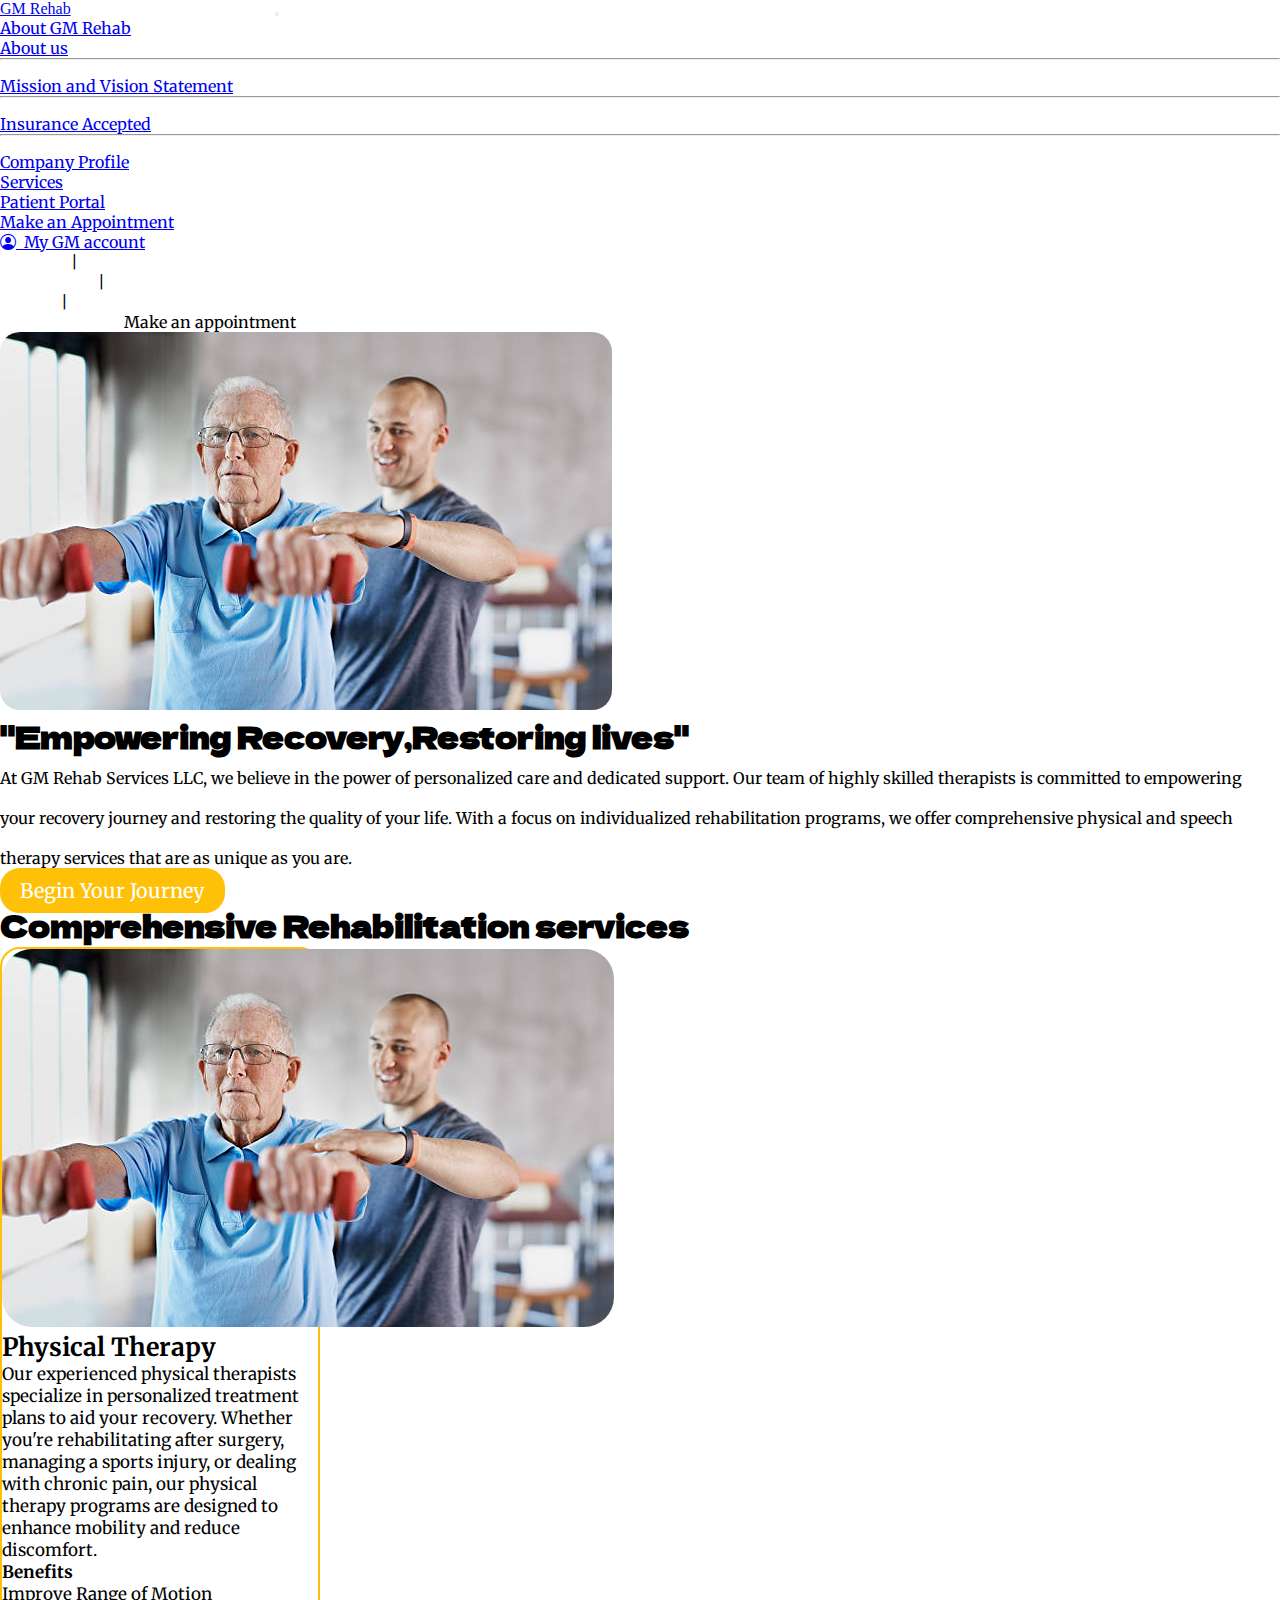
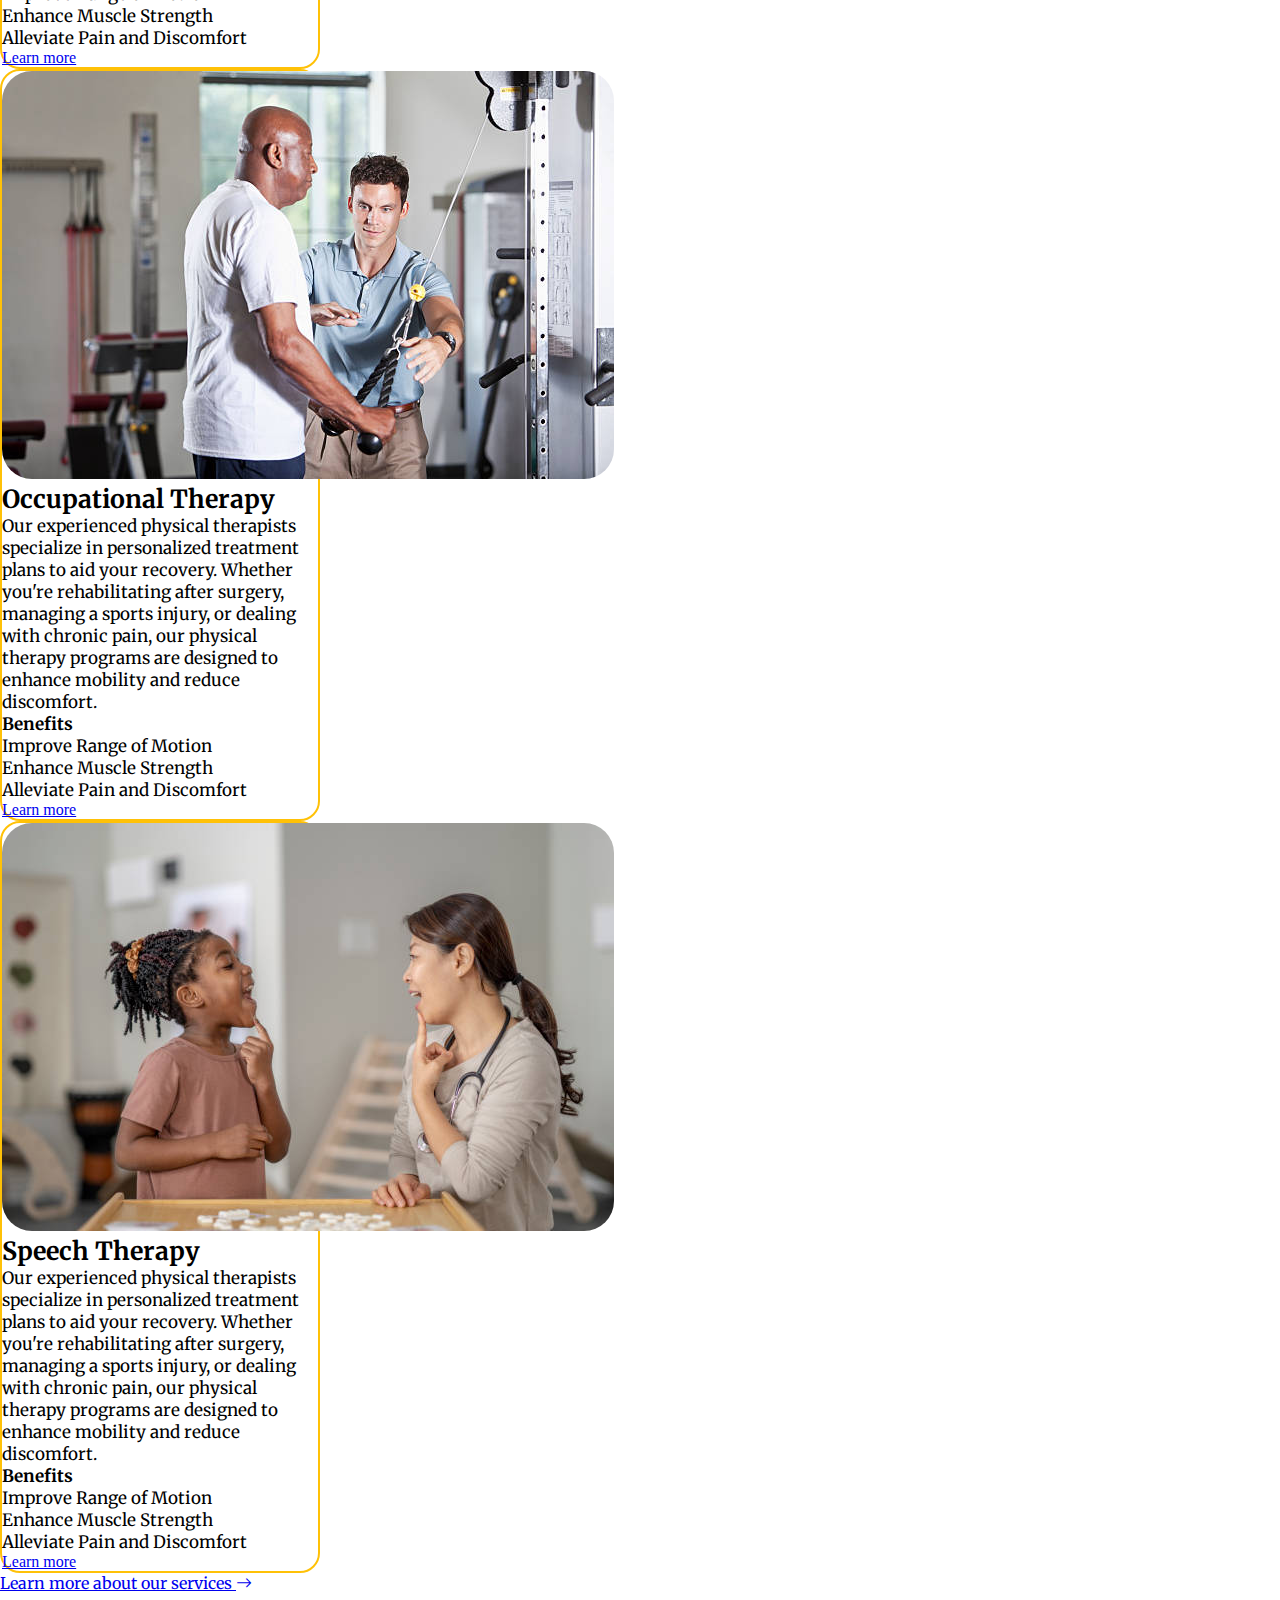
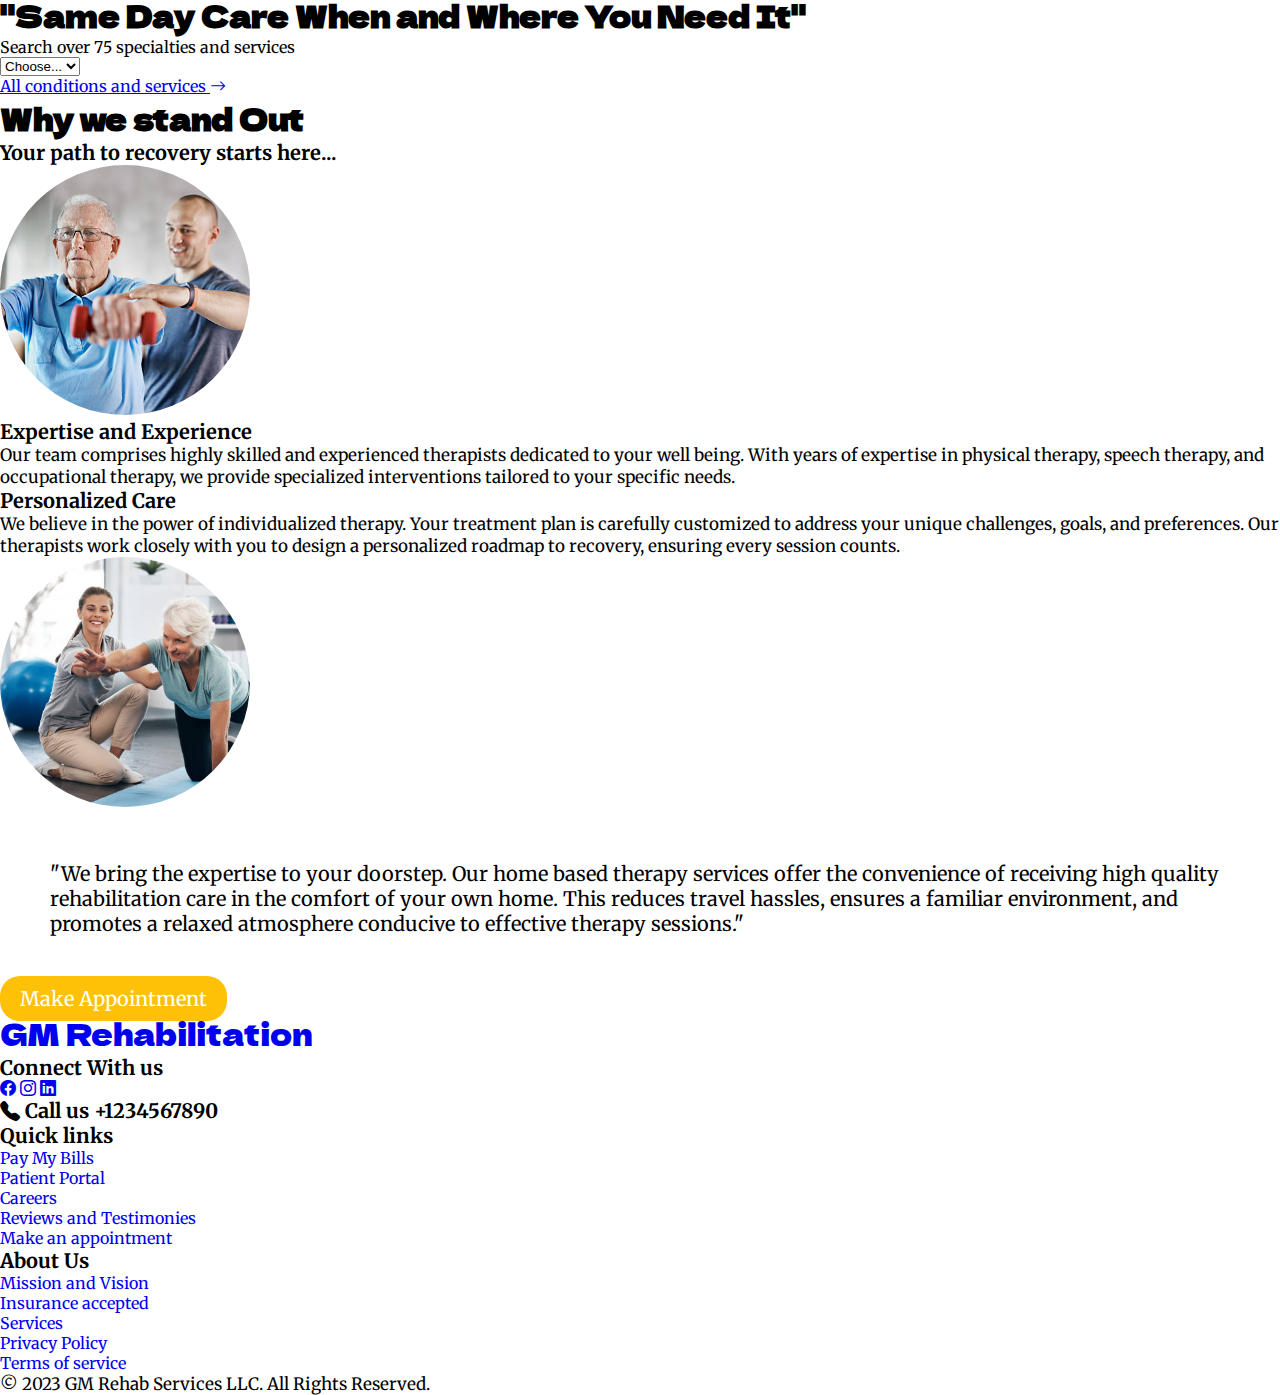
<file: index.html>
<!doctype html>
<html lang="en">
  <head>
    <meta charset="utf-8">
    <meta name="viewport" content="width=device-width, initial-scale=1">
    <title>GM rehab</title>
    <link href="https://cdn.jsdelivr.net/npm/bootstrap@5.0.2/dist/css/bootstrap.min.css" rel="stylesheet" integrity="sha384-EVSTQN3/azprG1Anm3QDgpJLIm9Nao0Yz1ztcQTwFspd3yD65VohhpuuCOmLASjC" crossorigin="anonymous">
    <link rel="stylesheet" type="text/css" href="style.css">
    <link rel="stylesheet" href="https://cdn.jsdelivr.net/npm/bootstrap-icons@1.11.1/font/bootstrap-icons.css">
    <style >
      .form-label{
        font-family: 'Merriweather', serif;
      }
      .section-img{
    border-radius: 50%;
    height: 250px;
    width: 250px;
    object-fit: cover;
    float: center;
}
.cta{
  font-family: 'Merriweather', serif; 
  font-size: 20px;
  padding: 50px;
}
.footer-ul a{
text-decoration: none;
 font-family: 'Merriweather', serif; 
 transition: .3s;
}
.footer-ul li{
  list-style: none;
}
    </style>
  </head>
  <body class="bg-light">
    <div class="container-fluid p-0 m-0 text-center">
    <nav class="navbar navbar-expand-lg navbar-light bg-primary sticky-top bg-gradient">
  <div class="container-fluid p-0 m-0">
    <a class="navbar-brand text-light  p-2 " href="index.html">GM Rehab</a>
    <button class="navbar-toggler" type="button" data-bs-toggle="collapse" data-bs-target="#navbarScroll" aria-controls="navbarScroll" aria-expanded="false" aria-label="Toggle navigation">
      <span class="navbar-toggler-icon"></span>
    </button>
    <div class="collapse navbar-collapse" id="navbarScroll">
      <ul class="navbar-nav me-auto my-2 my-lg-3 navbar-nav-scroll" style="--bs-scroll-height: 100px;">
        <li class="nav-item dropdown mx-4">
          <a class="nav-link dropdown-toggle text-light" href="#" id="navbarScrollingDropdown" role="button" data-bs-toggle="dropdown" aria-expanded="false">
            About GM Rehab
          </a>
          <ul class="dropdown-menu" aria-labelledby="navbarScrollingDropdown">
            <li><a class="dropdown-item" href="about.html">About us</a></li>
            <li><hr class="dropdown-divider"></li>
            <li><a class="dropdown-item" href="mission.html">Mission and Vision Statement</a></li>
            <li><hr class="dropdown-divider"></li>
            <li><a class="dropdown-item" href="#">Insurance Accepted</a></li>
            <li><hr class="dropdown-divider"></li>
            <li><a class="dropdown-item" href="profile.html">Company Profile</a></li>
            
          </ul>
        </li>
         <li class="nav-item mx-4">
          <a class="nav-link text-light" href="services.html">
            Services
          </a>
        </li>
        <li class="nav-item mx-5">
          <a class="nav-link text-light " href="Patient Portal/auth.html" >Patient Portal</a>
        </li>
        <li class="nav-item mx-5">
          <a class="nav-link btn-appointment bg-warning shadow text-center" href="appointment.html" >Make an Appointment</a>
        </li>
        <li class="nav-item justify-content-end">
          <a class="nav-link text-light" href="Patient Portal/auth.html" ><i class="bi bi-person-circle text-warning" style="height: 18px;"></i>&nbsp; My GM account</a>
        </li>
      </ul>
    </div>
  </div>
</nav>
<div class="navbar-nav bg-secondary text-center shadow">
  <ul class="list-inline text-light my-auto p-2">
    <li class="list-inline-item"><a href="#" >Location </a>|</li>
    <li class="list-inline-item"><a href="#" >Pay My Bills </a>|</li>
    <li class="list-inline-item"><a href="#" >Careers </a>|</li>
    <li class="list-inline-item"><a href="#" ><i class="bi bi-telephone-fill"></i>+1234567890 &nbsp;</a>Make an appointment</li>
  </ul>
</div>
<div class="container-fluid">
<!-- Hero section -->
  <div class="row d-flex p-0 m-0 ">
    <!-- image column -->
    <div class="col-md-6 p-2 m-0 ">
      <div>
        <img src="Assets/gym1.jpg"class="hero-image mt-2 img-fluid shadow">
      </div>
      
    </div>
    <!-- Introductory paragraph column -->
    <div class="col p-2 text-center">
      <!-- heading -->
      <h2 class="header  mt-4 text-primary">"Empowering Recovery,Restoring lives"</h2>
      <!-- Paragraph -->
      <p class="hero-text mt-4">At GM Rehab Services LLC, we believe in the power of personalized 
care and dedicated support. Our team of highly skilled therapists is 
committed to empowering your recovery journey and restoring the 
quality of your life. With a focus on individualized rehabilitation 
programs, we offer comprehensive physical and speech therapy 
services that are as unique as you are.</p>
<div class="text-center mt-2">
  <a class="btn-explore shadow text-center" href="appointment.html" >Begin Your Journey</a>
</div>
    </div>
  </div>
  </div>
  <!-- Services section -->
  <div class="container-fluid mt-4">
    <!-- header -->
    <h2 class="header text-center text-primary">Comprehensive Rehabilitation services</h2>
    <div class="row bg-primary d-flex justify-content-evenly p-2">
      <!-- card 1 -->
      <div class="card bg-primary bg-gradient mt-2 shadow">
  <img src="Assets/gym1.jpg" class="card-img-top mt-2" alt="...">
  <div class="card-body">
    <h5 class="card-title text-light">Physical Therapy</h5>
    <p class="card-text text-light">Our experienced physical 
therapists specialize in 
personalized treatment plans 
to aid your recovery. Whether 
you're rehabilitating after 
surgery, managing a sports 
injury, or dealing with chronic 
pain, our physical therapy 
programs are designed to 
enhance mobility and reduce 
discomfort.<br>
 <strong class="text-warning">Benefits</strong><br>
 <ul class="text-light card-text"><li>Improve Range of Motion</li>
 <li>Enhance Muscle Strength</li>
 <li>Alleviate Pain and Discomfort</li></ul>
</p>
    <a href="#" class="btn btn-warning shadow">Learn more</a>
  </div>
</div>
<!-- card 2 -->
   <div class="card bg-primary bg-gradient shadow mt-2">
  <img src="Assets/GYM2.jpg" class="card-img-top mt-2" alt="...">
  <div class="card-body">
    <h5 class="card-title text-light">Occupational Therapy</h5>
    <p class="card-text text-light">Our experienced physical 
therapists specialize in 
personalized treatment plans 
to aid your recovery. Whether 
you're rehabilitating after 
surgery, managing a sports 
injury, or dealing with chronic 
pain, our physical therapy 
programs are designed to 
enhance mobility and reduce 
discomfort.<br>
 <strong class="text-warning">Benefits</strong><br>
 <ul class="text-light card-text"><li>Improve Range of Motion</li>
 <li>Enhance Muscle Strength</li>
 <li>Alleviate Pain and Discomfort</li></ul>
</p>
    <a href="#" class="btn btn-warning shadow">Learn more</a>
  </div>
</div>
<!-- card 3 -->
   <div class="card bg-primary bg-gradient shadow mt-2">
  <img src="Assets/grm4.jpg" class="card-img-top mt-2" alt="...">
  <div class="card-body">
    <h5 class="card-title text-light">Speech Therapy</h5>
    <p class="card-text text-light">Our experienced physical 
therapists specialize in 
personalized treatment plans 
to aid your recovery. Whether 
you're rehabilitating after 
surgery, managing a sports 
injury, or dealing with chronic 
pain, our physical therapy 
programs are designed to 
enhance mobility and reduce 
discomfort.<br>
 <strong class="text-warning">Benefits</strong><br>
 <ul class="text-light card-text"><li>Improve Range of Motion</li>
 <li>Enhance Muscle Strength</li>
 <li>Alleviate Pain and Discomfort</li></ul>
</p>
    <a href="#" class="btn btn-warning shadow">Learn more</a>
  </div>
</div>
<a href="services.html" class="text-warning mt-2 nav-link">Learn more about our services <i class="bi bi-arrow-right"></i></a>
      
    </div>
    
  </div>

  <!-- Floating Bar -->
  <div class=" container-fluid mt-5">
    <div class="row bg-primary floating-bar m-3 rounded-3 shadow">
      <!-- header -->
      <h2 class="text-center header text-light mt-5">"Same Day Care When and Where You Need It"</h2>
      <label for="specialties mt-4" class="form-label text-light">Search over 75 specialties and services</label>
      <!-- select form -->
      <div class="input-group mb-3 w-50 mx-auto">
  <select class="form-select" id="specialties">
    <option selected>Choose...</option>
    <option value="1">One</option>
    <option value="2">Two</option>
    <option value="3">Three</option>
  </select>
</div>
    <a href="#" class="text-warning mt-2 nav-link">All conditions and services <i class="bi bi-arrow-right"></i></a>
  </div>
</div>
<!-- Why we stand out section -->
<div class="container-fluid">
   <!-- header -->
      <h2 class="text-center header text-primary mt-5">Why we stand Out</h2>
      <h4 class="text-warning text-center sub-header mt-4">Your path to recovery starts here...</h4>
  <div class="row m-5">
      <!-- adjcacent columns -->
      <div class="col mt-4">
        <!-- image -->
        <div>
          <img src="Assets/gym1.jpg" class="img-fluid section-img border border-primary border-5 shadow">
        </div>
      </div>
      <div class="col-md-7 mt-4 ">
        <!-- section heading -->
        <h4 class="section-header mb-5">Expertise and Experience</h4>
        <p class="section-text text-center">Our team comprises highly skilled and experienced therapists 
dedicated to your well being. With years of expertise in physical 
therapy, speech therapy, and occupational therapy, we provide 
specialized interventions tailored to your specific needs.</p>
      </div>
  </div>
  <!-- Row 2 -->
  <div class="row m-5">
      <div class="col-md-7 mt-4 ">
        <!-- section heading -->
        <h4 class="section-header mb-5">Personalized Care</h4>
        <p class="section-text text-center">We believe in the power of individualized therapy. Your treatment 
plan is carefully customized to address your unique challenges, 
goals, and preferences. Our therapists work closely with you to 
design a personalized roadmap to recovery, ensuring every 
session counts.</p>
      </div>
      <!-- adjcacent columns -->
      <div class="col mt-4">
        <!-- image -->
        <div>
          <img src="Assets/gym3.jpg" class="img-fluid section-img border border-warning border-5 shadow">
        </div>
      </div>
  </div>
</div>
<!-- make appointment section CTA -->
<div class="container-fluid bg-secondary text-center">
  <div class="row d-flex justify-content-center text-center">
  <p class="cta text-light mb-2">"We bring the expertise to your doorstep. Our home based therapy 
services offer the convenience of receiving high quality rehabilitation 
care in the comfort of your own home. This reduces travel hassles, 
ensures a familiar environment, and promotes a relaxed atmosphere 
conducive to effective therapy sessions."</p>
  <a class="btn-appointment2 shadow w-50 mb-5" href="appointment.html" >Make Appointment</a>
</div>
</div>
<!-- footer -->
<div class="container-fluid bg-primary bg-gradient">
  <div class="row d-flex justify-content-center">
    <div class="col">
      <a class="header text-light  p-2 " href="index.html" style="text-decoration: none;">GM Rehabilitation </a>
       <h4 class="text-warning text-center sub-header mt-4">Connect With us</h4>
       <div class="d-flex justify-content-evenly mt-4">
        <a href="#"><i class="bi bi-facebook fs-2 text-warning"></i></a>
        <a href="#"><i class="bi bi-instagram fs-2 text-warning"></i></a>
        <a href="#"><i class="bi bi-linkedin fs-2 text-warning"></i></a>
       </div>
       <h4 class="text-warning text-center sub-header mt-4"><i class="bi bi-telephone-fill fs-2"></i> Call us +1234567890</h4>
    </div>
    <div class="col">
      <h4 class="text-warning text-center sub-header mt-4">Quick links</h4>
      <ul class="footer-ul">
        <li><a href="#" class="text-light nav-link">Pay My Bills</a></li>
         <li><a href="#"class="text-light nav-link">Patient Portal</a></li>
          <li><a href="#"class="text-light nav-link">Careers</a></li>
           <li><a href="#"class="text-light nav-link">Reviews and Testimonies</a></li>
            <li><a href="#"class="text-light nav-link">Make an appointment</a></li>
    </ul>
    </div>
    <div class="col">
      <h4 class="text-warning text-center sub-header mt-4">About Us</h4>
      <ul class="footer-ul">
        <li><a href="mission.html" class="text-light nav-link">Mission and Vision</a></li>
         <li><a href="#"class="text-light nav-link">Insurance accepted</a></li>
          <li><a href="#"class="text-light nav-link">Services</a></li>
           <li><a href="#"class="text-light nav-link">Privacy Policy</a></li>
            <li><a href="#"class="text-light nav-link">Terms of service</a></li>
    </ul>
    </div>
    <p class="section-text text-light">&copy; 2023 GM Rehab Services LLC. All Rights Reserved.</p>
  </div>
</div>
</div>
   <script src="https://cdn.jsdelivr.net/npm/bootstrap@5.0.2/dist/js/bootstrap.bundle.min.js" integrity="sha384-MrcW6ZMFYlzcLA8Nl+NtUVF0sA7MsXsP1UyJoMp4YLEuNSfAP+JcXn/tWtIaxVXM" crossorigin="anonymous"></script>
  </body>
</html>
</file>
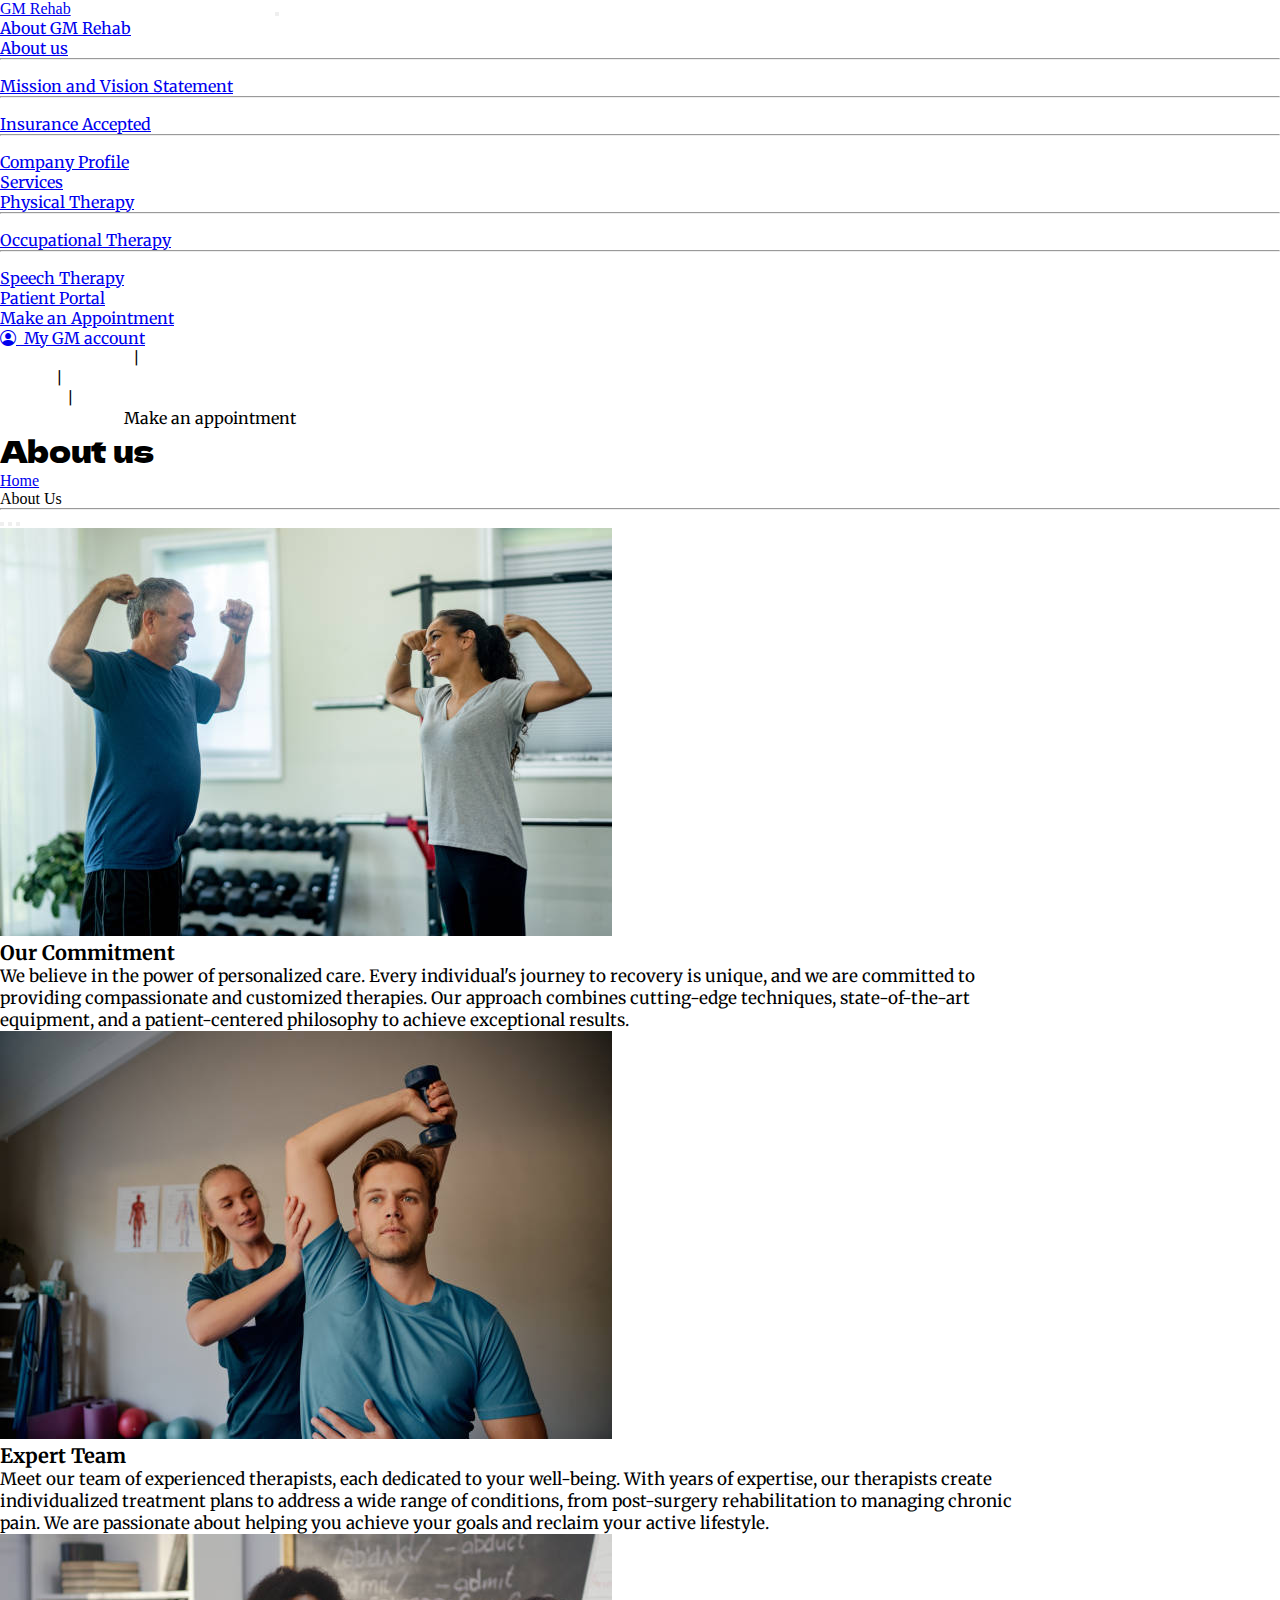
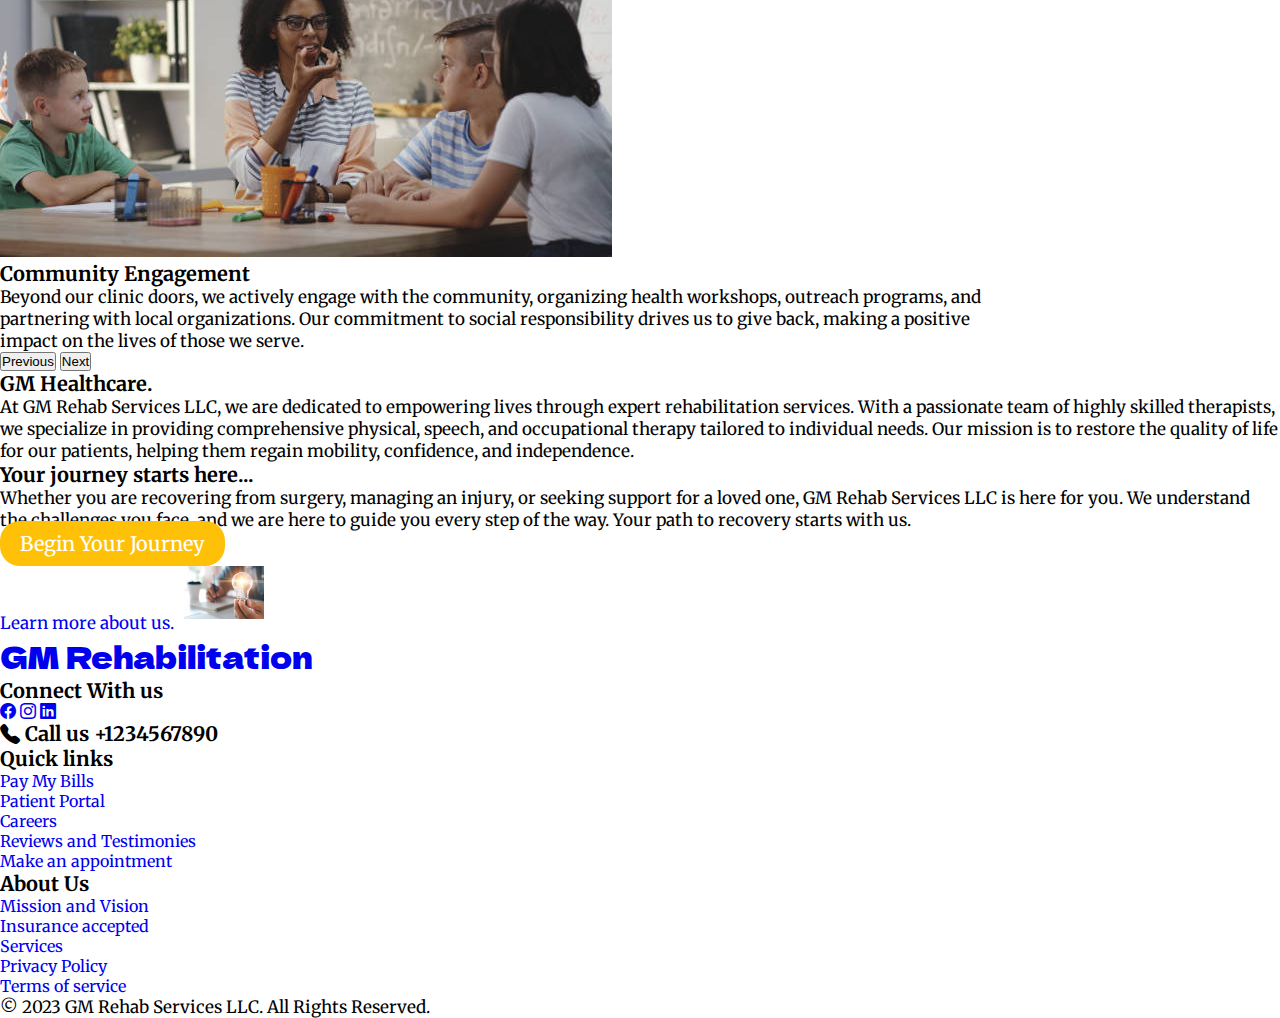
<file: about.html>
<!doctype html>
<html lang="en">
  <head>
    <meta charset="utf-8">
    <meta name="viewport" content="width=device-width, initial-scale=1">
    <title>GM rehab</title>
    <link href="https://cdn.jsdelivr.net/npm/bootstrap@5.0.2/dist/css/bootstrap.min.css" rel="stylesheet" integrity="sha384-EVSTQN3/azprG1Anm3QDgpJLIm9Nao0Yz1ztcQTwFspd3yD65VohhpuuCOmLASjC" crossorigin="anonymous">
    <link rel="stylesheet" type="text/css" href="style.css">
    <link rel="stylesheet" href="https://cdn.jsdelivr.net/npm/bootstrap-icons@1.11.1/font/bootstrap-icons.css">
    <style >
      .form-label{
        font-family: 'Merriweather', serif;
      }
      .section-img{
    border-radius: 50%;
    height: 250px;
    width: 250px;
    object-fit: cover;
    float: center;
}
.cta{
  font-family: 'Merriweather', serif; 
  font-size: 20px;
  padding: 50px;
}
.footer-ul a{
text-decoration: none;
 font-family: 'Merriweather', serif; 
 transition: .3s;
}
.footer-ul li{
  list-style: none;
}
    </style>
  </head>
  <body class="bg-light">
    <div class="container-fluid p-0 m-0 text-center">
    <nav class="navbar navbar-expand-lg navbar-light bg-primary bg-gradient">
  <div class="container-fluid p-0 m-0">
    <a class="navbar-brand text-light  p-2 " href="index.html">GM Rehab</a>
    <button class="navbar-toggler" type="button" data-bs-toggle="collapse" data-bs-target="#navbarScroll" aria-controls="navbarScroll" aria-expanded="false" aria-label="Toggle navigation">
      <span class="navbar-toggler-icon"></span>
    </button>
    <div class="collapse navbar-collapse" id="navbarScroll">
      <ul class="navbar-nav me-auto my-2 my-lg-3 navbar-nav-scroll" style="--bs-scroll-height: 100px;">
        <li class="nav-item dropdown mx-4">
          <a class="nav-link dropdown-toggle text-light" href="#" id="navbarScrollingDropdown" role="button" data-bs-toggle="dropdown" aria-expanded="false">
            About GM Rehab
          </a>
          <ul class="dropdown-menu" aria-labelledby="navbarScrollingDropdown">
            <li><a class="dropdown-item" href="#">About us</a></li>
            <li><hr class="dropdown-divider"></li>
            <li><a class="dropdown-item" href="mission.html">Mission and Vision Statement</a></li>
            <li><hr class="dropdown-divider"></li>
            <li><a class="dropdown-item" href="#">Insurance Accepted</a></li>
            <li><hr class="dropdown-divider"></li>
            <li><a class="dropdown-item" href="profile.html">Company Profile</a></li>
            
          </ul>
        </li>
        <li class="nav-item dropdown mx-4">
          <a class="nav-link dropdown-toggle text-light" href="#" id="navbarScrollingDropdown" role="button" data-bs-toggle="dropdown" aria-expanded="false">
            Services
          </a>
          <ul class="dropdown-menu" aria-labelledby="navbarScrollingDropdown">
            <li><a class="dropdown-item" href="#">Physical Therapy</a></li>
            <li><hr class="dropdown-divider"></li>
            <li><a class="dropdown-item" href="#">Occupational Therapy</a></li>
            <li><hr class="dropdown-divider"></li>
            <li><a class="dropdown-item" href="#">Speech Therapy</a></li>
          </ul>
        </li>
        <li class="nav-item mx-5">
          <a class="nav-link text-light " href="#" >Patient Portal</a>
        </li>
        <li class="nav-item mx-5">
          <a class="nav-link btn-appointment bg-warning shadow text-center" href="#" >Make an Appointment</a>
        </li>
        <li class="nav-item justify-content-end">
          <a class="nav-link text-light" href="#" ><i class="bi bi-person-circle text-warning" style="height: 18px;"></i>&nbsp; My GM account</a>
        </li>
      </ul>
    </div>
  </div>
</nav>
<div class="navbar-nav bg-secondary text-center">
  <ul class="list-inline text-light my-auto p-2">
    <li class="list-inline-item"><a href="profile.html" >Company Profile </a>|</li>
    <li class="list-inline-item"><a href="#" >Events </a>|</li>
    <li class="list-inline-item"><a href="#" >Services </a>|</li>
    <li class="list-inline-item"><a href="#" ><i class="bi bi-telephone-fill"></i>+1234567890 &nbsp;</a>Make an appointment</li>
  </ul>
</div>
<div class="container-fluid">
  <div class="d-flex justify-content-center mt-2">
    <!-- header -->
    <div class="header text-primary">About us</div>
  </div>
  <nav aria-label="breadcrumb"class="">
  <ol class="breadcrumb">
    <li class="breadcrumb-item"><a href="index.html">Home</a></li>
    <li class="breadcrumb-item active" aria-current="page">About Us</li>
  </ol>
</nav>
  <hr>
  <!-- carousel -->
  <div class="d-flex justify-content-center">
  <div id="carouselExampleDark" class="carousel carousel-dark slide" data-bs-ride="carousel" style="height: 40%; width: 80%;">
  <div class="carousel-indicators">
    <button type="button" data-bs-target="#carouselExampleDark" data-bs-slide-to="0" class="active" aria-current="true" aria-label="Slide 1"></button>
    <button type="button" data-bs-target="#carouselExampleDark" data-bs-slide-to="1" aria-label="Slide 2"></button>
    <button type="button" data-bs-target="#carouselExampleDark" data-bs-slide-to="2" aria-label="Slide 3"></button>
  </div>
  <div class="carousel-inner">
    <div class="carousel-item active" data-bs-interval="10000">
      <img src="Assets/img1.jpg" class="d-block w-100" alt="...">
      <div class="carousel-caption d-none d-md-block text-light">
        <h5 class="section-header">Our Commitment</h5>
        <p class="section-text">We believe in the power of personalized care. Every individual's journey to recovery is unique, and we are committed to providing compassionate and customized therapies. Our approach combines cutting-edge techniques, state-of-the-art equipment, and a patient-centered philosophy to achieve exceptional results.</p>
      </div>
    </div>
    <div class="carousel-item" data-bs-interval="2000">
      <img src="Assets/img2.jpg" class="d-block w-100" alt="...">
      <div class="carousel-caption d-none d-md-block text-light">
        <h5 class="section-header">Expert Team</h5>
        <p class="section-text">Meet our team of experienced therapists, each dedicated to your well-being. With years of expertise, our therapists create individualized treatment plans to address a wide range of conditions, from post-surgery rehabilitation to managing chronic pain. We are passionate about helping you achieve your goals and reclaim your active lifestyle.</p>
      </div>
    </div>
    <div class="carousel-item">
      <img src="Assets/img3.jpg" class="d-block w-100" alt="...">
      <div class="carousel-caption d-none d-md-block text-light">
        <h5 class="section-header">Community Engagement</h5>
        <p class="section-text">Beyond our clinic doors, we actively engage with the community, organizing health workshops, outreach programs, and partnering with local organizations. Our commitment to social responsibility drives us to give back, making a positive impact on the lives of those we serve.</p>
      </div>
    </div>
  </div>
  <button class="carousel-control-prev" type="button" data-bs-target="#carouselExampleDark" data-bs-slide="prev">
    <span class="carousel-control-prev-icon" aria-hidden="true"></span>
    <span class="visually-hidden">Previous</span>
  </button>
  <button class="carousel-control-next" type="button" data-bs-target="#carouselExampleDark" data-bs-slide="next">
    <span class="carousel-control-next-icon" aria-hidden="true"></span>
    <span class="visually-hidden">Next</span>
  </button>
</div>
</div>
  <!-- content -->
  <div class="container-fluid mt-3">
    <!-- content header -->
    <h3 class="section-header">GM Healthcare.</h3>
    <p class="section-text">At GM Rehab Services LLC, we are dedicated to empowering lives through expert rehabilitation services. With a passionate team of highly skilled therapists, we specialize in providing comprehensive physical, speech, and occupational therapy tailored to individual needs. Our mission is to restore the quality of life for our patients, helping them regain mobility, confidence, and independence.</p>

    <h3 class="section-header text-warning">Your journey starts here...</h3>
    <p class="section-text">Whether you are recovering from surgery, managing an injury, or seeking support for a loved one, GM Rehab Services LLC is here for you. We understand the challenges you face, and we are here to guide you every step of the way. Your path to recovery starts with us.</p>
    <div class="text-center mt-2 p-2">
  <a class="btn-explore shadow text-center" href="#" >Begin Your Journey</a>
</div>
  </div>
  <!-- learn more section -->
  <div class="container-fluid mt-4 mb-4">
    <div class="row d-flex justify-content-center mb-2 ">
      <div class="col-md-8 bg-secondary rounded-3 shadow">
        <a href="#" class="text-light sub-header" style="text-decoration: none; font-size: 17px;">Learn more about us.<img src="Assets/learn more.jpg" class="img-fluid" style="width: 100px; padding: 10px;"></a>
      </div>
         </div>
  </div>










<!-- footer -->
<div class="container-fluid footer bg-primary  bg-gradient w-100">
  <div class="row d-flex justify-content-center">
    <div class="col">
      <a class="header text-light  p-2 " href="index.html" style="text-decoration: none;">GM Rehabilitation </a>
       <h4 class="text-warning text-center sub-header mt-4">Connect With us</h4>
       <div class="d-flex justify-content-evenly mt-4">
        <a href="#"><i class="bi bi-facebook fs-2 text-warning"></i></a>
        <a href="#"><i class="bi bi-instagram fs-2 text-warning"></i></a>
        <a href="#"><i class="bi bi-linkedin fs-2 text-warning"></i></a>
       </div>
       <h4 class="text-warning text-center sub-header mt-4"><i class="bi bi-telephone-fill fs-2"></i> Call us +1234567890</h4>
    </div>
    <div class="col">
      <h4 class="text-warning text-center sub-header mt-4">Quick links</h4>
      <ul class="footer-ul">
        <li><a href="#" class="text-light nav-link">Pay My Bills</a></li>
         <li><a href="#"class="text-light nav-link">Patient Portal</a></li>
          <li><a href="#"class="text-light nav-link">Careers</a></li>
           <li><a href="#"class="text-light nav-link">Reviews and Testimonies</a></li>
            <li><a href="#"class="text-light nav-link">Make an appointment</a></li>
    </ul>
    </div>
    <div class="col">
      <h4 class="text-warning text-center sub-header mt-4">About Us</h4>
      <ul class="footer-ul">
        <li><a href="mission.html" class="text-light nav-link">Mission and Vision</a></li>
         <li><a href="insacc.html"class="text-light nav-link">Insurance accepted</a></li>
          <li><a href="services.html"class="text-light nav-link">Services</a></li>
           <li><a href="privacy.html"class="text-light nav-link">Privacy Policy</a></li>
            <li><a href="terms.html"class="text-light nav-link">Terms of service</a></li>
    </ul>
    </div>
    <p class="section-text text-light">&copy; 2023 GM Rehab Services LLC. All Rights Reserved.</p>
  </div>
</div>
</div>
   <script src="https://cdn.jsdelivr.net/npm/bootstrap@5.0.2/dist/js/bootstrap.bundle.min.js" integrity="sha384-MrcW6ZMFYlzcLA8Nl+NtUVF0sA7MsXsP1UyJoMp4YLEuNSfAP+JcXn/tWtIaxVXM" crossorigin="anonymous"></script>
  </body>
</html>
</file>
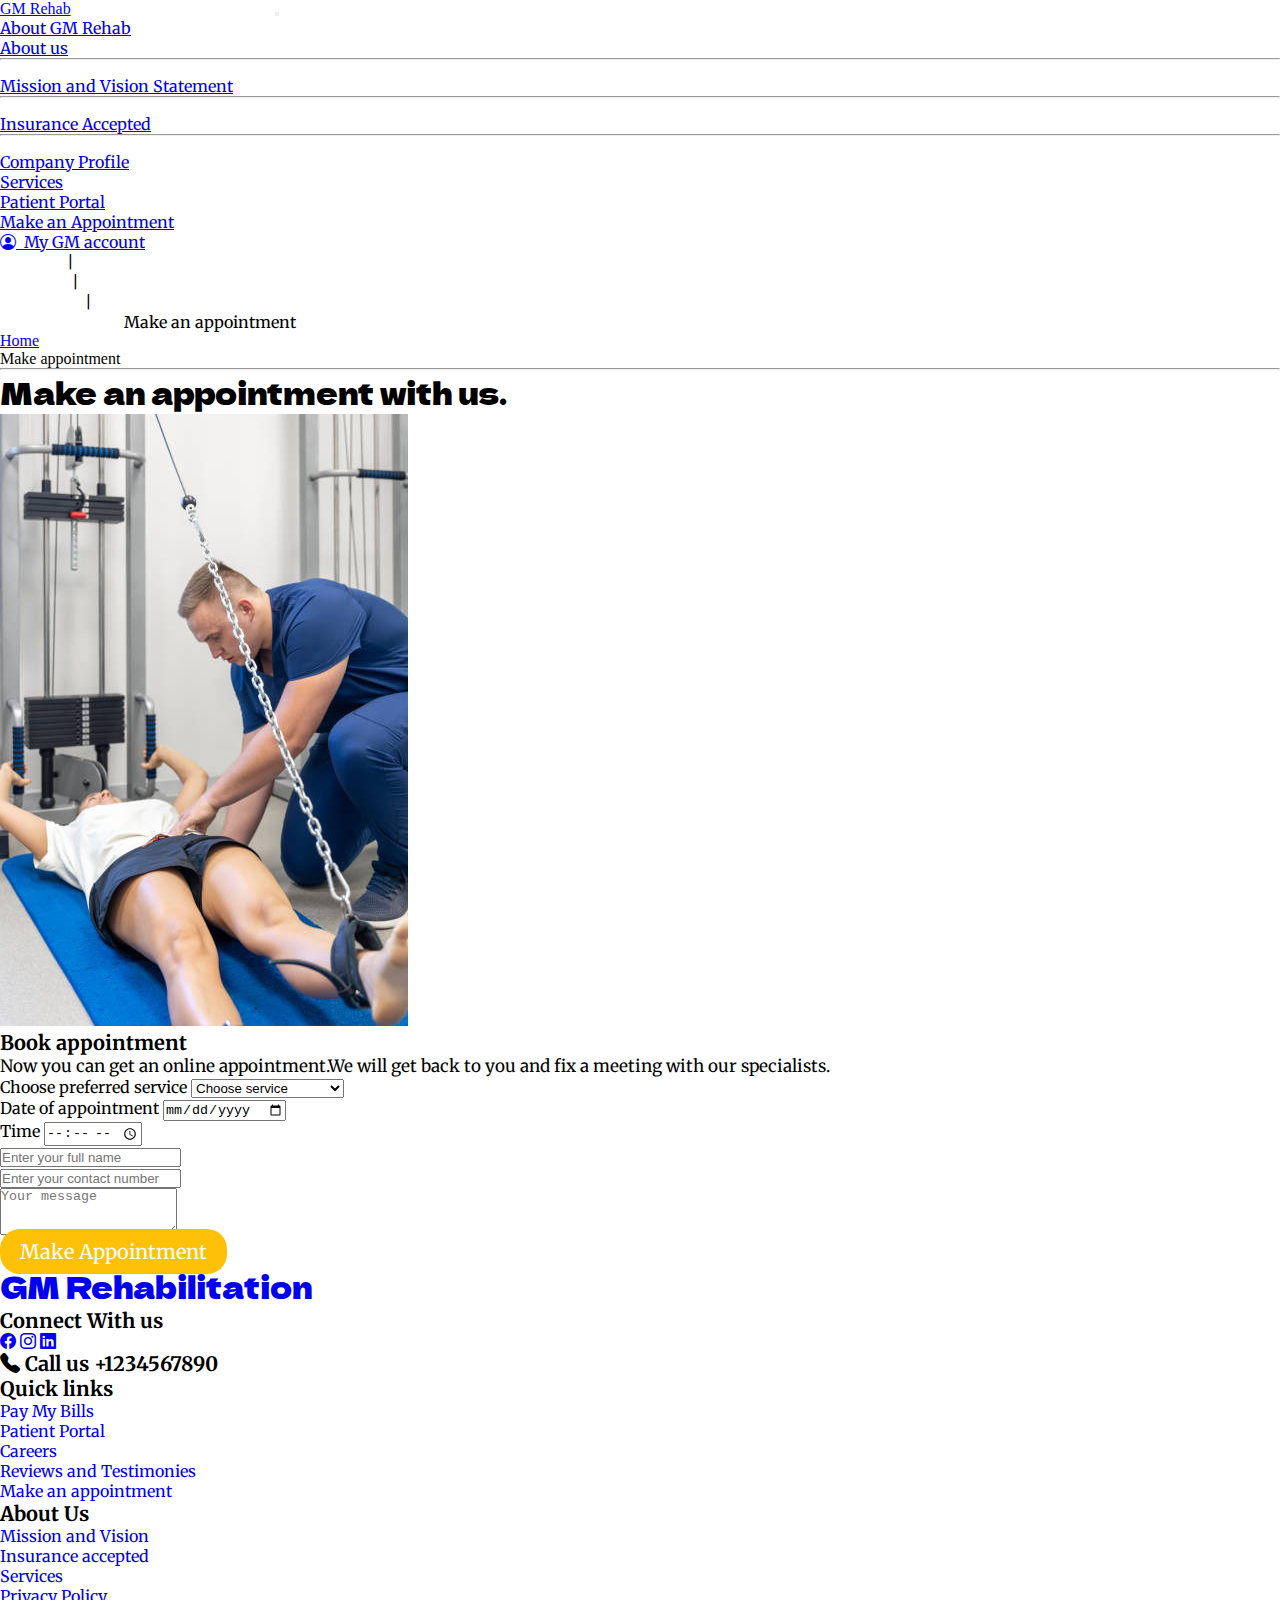
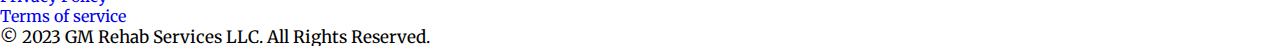
<file: appointment.html>
<!doctype html>
<html lang="en">
  <head>
    <meta charset="utf-8">
    <meta name="viewport" content="width=device-width, initial-scale=1">
    <title>GM rehab</title>
    <link href="https://cdn.jsdelivr.net/npm/bootstrap@5.0.2/dist/css/bootstrap.min.css" rel="stylesheet" integrity="sha384-EVSTQN3/azprG1Anm3QDgpJLIm9Nao0Yz1ztcQTwFspd3yD65VohhpuuCOmLASjC" crossorigin="anonymous">
    <link rel="stylesheet" type="text/css" href="style.css">
    <link rel="stylesheet" href="https://cdn.jsdelivr.net/npm/bootstrap-icons@1.11.1/font/bootstrap-icons.css">
    <style >
      .form-label{
        font-family: 'Merriweather', serif;
      }
      .section-img{
    border-radius: 50%;
    height: 250px;
    width: 250px;
    object-fit: cover;
    float: center;
}
.cta{
  font-family: 'Merriweather', serif; 
  font-size: 20px;
  padding: 50px;
}
.footer-ul a{
text-decoration: none;
 font-family: 'Merriweather', serif; 
 transition: .3s;
}
.footer-ul li{
  list-style: none;
}
    </style>
  </head>
  <body class="bg-light">
    <div class="container-fluid p-0 m-0 text-center">
    <nav class="navbar navbar-expand-lg navbar-light bg-primary bg-gradient">
  <div class="container-fluid p-0 m-0">
    <a class="navbar-brand text-light  p-2 " href="index.html">GM Rehab</a>
    <button class="navbar-toggler" type="button" data-bs-toggle="collapse" data-bs-target="#navbarScroll" aria-controls="navbarScroll" aria-expanded="false" aria-label="Toggle navigation">
      <span class="navbar-toggler-icon"></span>
    </button>
    <div class="collapse navbar-collapse" id="navbarScroll">
      <ul class="navbar-nav me-auto my-2 my-lg-3 navbar-nav-scroll" style="--bs-scroll-height: 100px;">
        <li class="nav-item dropdown mx-4">
          <a class="nav-link dropdown-toggle text-light" href="#" id="navbarScrollingDropdown" role="button" data-bs-toggle="dropdown" aria-expanded="false">
            About GM Rehab
          </a>
          <ul class="dropdown-menu" aria-labelledby="navbarScrollingDropdown">
            <li><a class="dropdown-item" href="about.html">About us</a></li>
            <li><hr class="dropdown-divider"></li>
            <li><a class="dropdown-item" href="mission.html">Mission and Vision Statement</a></li>
            <li><hr class="dropdown-divider"></li>
            <li><a class="dropdown-item" href="#">Insurance Accepted</a></li>
            <li><hr class="dropdown-divider"></li>
            <li><a class="dropdown-item" href="profile.html">Company Profile</a></li>
            
          </ul>
        </li>
        <li class="nav-item mx-4">
          <a class="nav-link text-light" href="services.html">
            Services
          </a>
        </li>
        <li class="nav-item mx-5">
          <a class="nav-link text-light " href="#" >Patient Portal</a>
        </li>
        <li class="nav-item mx-5">
          <a class="nav-link btn-appointment bg-warning shadow text-center" href="#" >Make an Appointment</a>
        </li>
        <li class="nav-item justify-content-end">
          <a class="nav-link text-light" href="#" ><i class="bi bi-person-circle text-warning" style="height: 18px;"></i>&nbsp; My GM account</a>
        </li>
      </ul>
    </div>
  </div>
</nav>
<div class="navbar-nav bg-secondary text-center">
  <ul class="list-inline text-light my-auto p-2">
    <li class="list-inline-item"><a href="services.html" >Services </a>|</li>
    <li class="list-inline-item"><a href="about.html" >About us </a>|</li>
    <li class="list-inline-item"><a href="#" >Contact us </a>|</li>
    <li class="list-inline-item"><a href="#" ><i class="bi bi-telephone-fill"></i>+1234567890 &nbsp;</a>Make an appointment</li>
  </ul>
</div>

<div class="container-fluid">
  <nav aria-label="breadcrumb"class="mt-4">
  <ol class="breadcrumb">
    <li class="breadcrumb-item"><a href="index.html">Home</a></li>
    <li class="breadcrumb-item active" aria-current="page">Make appointment</li>
  </ol>
</nav>
  <hr>
  <div class="d-flex justify-content-center mt-2">
    <!-- header -->
    <div class="header text-primary">Make an appointment with us.</div>
  </div>
  <div class="">
    <div class="row mt-4 p-2">
      <!-- image -->
      <div class="col-md-6 mb-3">
        <img src="Assets/appoint.jpg" class="img-fluid">
      </div>
      <!-- form -->
      <div class="col-md-6">
        <div class="">
          <h3 class="section-header text-primary">Book appointment</h3>
          <p class="section-text">Now you can get an online appointment.We will get back to you and fix a meeting with our specialists.</p>
          <form class="" action="">
            <div class="mb-3">
              <label for="select" class="form-label">Choose preferred service</label>
                  <select class="form-select" aria-label="Default select example" id="select">
                      <option selected>Choose service</option>
                      <option value="1">Physical Therapy</option>
                      <option value="2">Occupational Therapy</option>
                      <option value="3">Speech Therapy</option>
                   </select>
            </div>
            <div class="mb-3 form-group">
              <label for="date" class="form-label">Date of appointment</label>
              <input type="date" name="date" id="date" class="form-control">
            </div>
            <div class="mb-3 form-group">
              <label for="time" class="form-label">Time</label>
              <input type="time" name="time" id="time" class="form-control w-50 mx-auto" placeholder="Enter preferred time">
            </div>
            <div class="mb-3 form-group">
              <label for="name" class="form-label"></label>
              <input type="text" name="fname" id="name" class="form-control" placeholder="Enter your full name">
            </div>
            <div class="mb-3 form-group">
              <label for="contact" class="form-label"></label>
              <input type="text" name="contact" id="contact" class="form-control" placeholder="Enter your contact number">
            </div>
            <div class="mb-3">
               <label for="exampleFormControlTextarea1" class="form-label"></label>
               <textarea class="form-control" id="exampleFormControlTextarea1" rows="3" placeholder="Your message"></textarea>
            </div>
            <div class="mb-3">
             <a href="" class="btn-explore">Make Appointment</a>
            </div>
          </form>
        </div>
      </div>
    </div>
  </div>
<!-- footer -->
<div class="container-fluid footer bg-primary  bg-gradient w-100">
  <div class="row d-flex justify-content-center">
    <div class="col">
      <a class="header text-light  p-2 " href="index.html" style="text-decoration: none;">GM Rehabilitation </a>
       <h4 class="text-warning text-center sub-header mt-4">Connect With us</h4>
       <div class="d-flex justify-content-evenly mt-4">
        <a href="#"><i class="bi bi-facebook fs-2 text-warning"></i></a>
        <a href="#"><i class="bi bi-instagram fs-2 text-warning"></i></a>
        <a href="#"><i class="bi bi-linkedin fs-2 text-warning"></i></a>
       </div>
       <h4 class="text-warning text-center sub-header mt-4"><i class="bi bi-telephone-fill fs-2"></i> Call us +1234567890</h4>
    </div>
    <div class="col">
      <h4 class="text-warning text-center sub-header mt-4">Quick links</h4>
      <ul class="footer-ul">
        <li><a href="#" class="text-light nav-link">Pay My Bills</a></li>
         <li><a href="#"class="text-light nav-link">Patient Portal</a></li>
          <li><a href="#"class="text-light nav-link">Careers</a></li>
           <li><a href="#"class="text-light nav-link">Reviews and Testimonies</a></li>
            <li><a href="appointment.html"class="text-light nav-link">Make an appointment</a></li>
    </ul>
    </div>
    <div class="col">
      <h4 class="text-warning text-center sub-header mt-4">About Us</h4>
      <ul class="footer-ul">
        <li><a href="mission.html" class="text-light nav-link">Mission and Vision</a></li>
         <li><a href="#"class="text-light nav-link">Insurance accepted</a></li>
          <li><a href="services.html"class="text-light nav-link">Services</a></li>
           <li><a href="#"class="text-light nav-link">Privacy Policy</a></li>
            <li><a href="#"class="text-light nav-link">Terms of service</a></li>
    </ul>
    </div>
    <p class="section-text text-light">&copy; 2023 GM Rehab Services LLC. All Rights Reserved.</p>
  </div>
</div>
</div>
   <script src="https://cdn.jsdelivr.net/npm/bootstrap@5.0.2/dist/js/bootstrap.bundle.min.js" integrity="sha384-MrcW6ZMFYlzcLA8Nl+NtUVF0sA7MsXsP1UyJoMp4YLEuNSfAP+JcXn/tWtIaxVXM" crossorigin="anonymous"></script>
  </body>
</html>
</file>
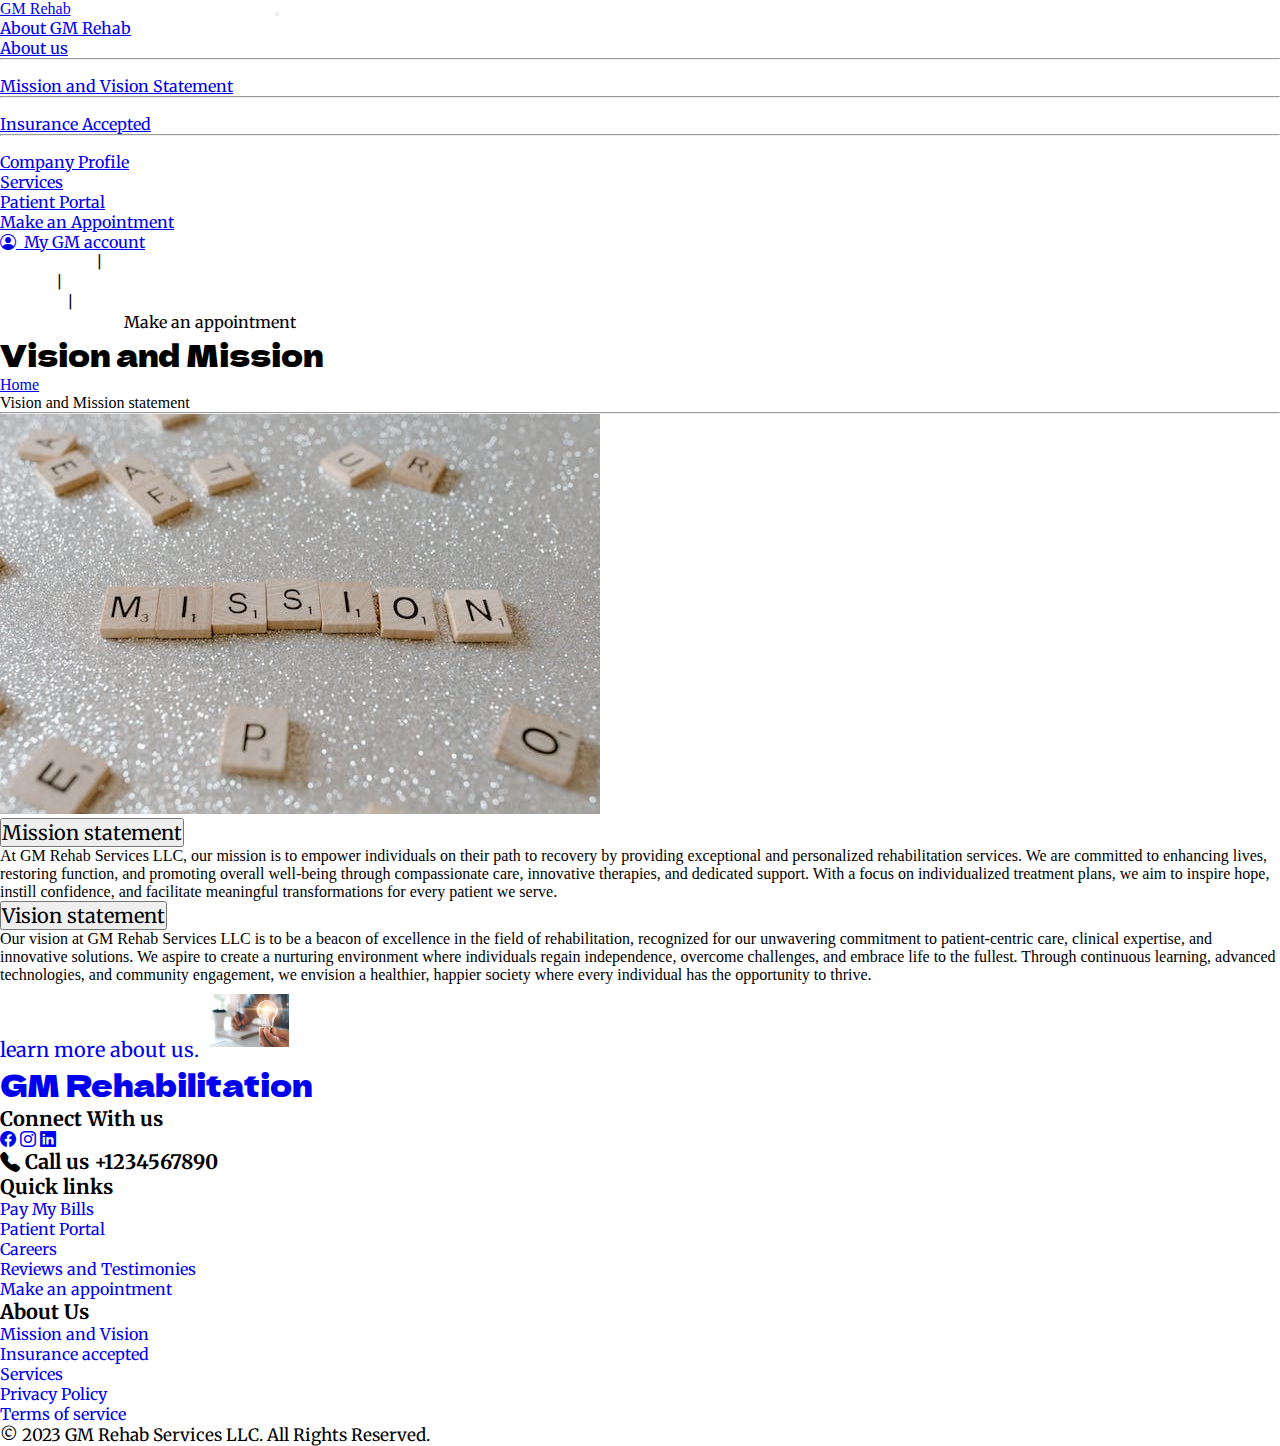
<file: mission.html>
<!doctype html>
<html lang="en">
  <head>
    <meta charset="utf-8">
    <meta name="viewport" content="width=device-width, initial-scale=1">
    <title>GM rehab</title>
    <link href="https://cdn.jsdelivr.net/npm/bootstrap@5.0.2/dist/css/bootstrap.min.css" rel="stylesheet" integrity="sha384-EVSTQN3/azprG1Anm3QDgpJLIm9Nao0Yz1ztcQTwFspd3yD65VohhpuuCOmLASjC" crossorigin="anonymous">
    <link rel="stylesheet" type="text/css" href="style.css">
    <link rel="stylesheet" href="https://cdn.jsdelivr.net/npm/bootstrap-icons@1.11.1/font/bootstrap-icons.css">
    <style >
      .form-label{
        font-family: 'Merriweather', serif;
      }
      .section-img{
    border-radius: 50%;
    height: 250px;
    width: 250px;
    object-fit: cover;
    float: center;
}
.cta{
  font-family: 'Merriweather', serif; 
  font-size: 20px;
  padding: 50px;
}
.footer-ul a{
text-decoration: none;
 font-family: 'Merriweather', serif; 
 transition: .3s;
}
.footer-ul li{
  list-style: none;
}
    </style>
  </head>
  <body class="bg-light">
    <div class="container-fluid p-0 m-0 text-center">
    <nav class="navbar navbar-expand-lg navbar-light bg-primary bg-gradient">
  <div class="container-fluid p-0 m-0">
    <a class="navbar-brand text-light  p-2 " href="index.html">GM Rehab</a>
    <button class="navbar-toggler" type="button" data-bs-toggle="collapse" data-bs-target="#navbarScroll" aria-controls="navbarScroll" aria-expanded="false" aria-label="Toggle navigation">
      <span class="navbar-toggler-icon"></span>
    </button>
    <div class="collapse navbar-collapse" id="navbarScroll">
      <ul class="navbar-nav me-auto my-2 my-lg-3 navbar-nav-scroll" style="--bs-scroll-height: 100px;">
        <li class="nav-item dropdown mx-4">
          <a class="nav-link dropdown-toggle text-light" href="#" id="navbarScrollingDropdown" role="button" data-bs-toggle="dropdown" aria-expanded="false">
            About GM Rehab
          </a>
          <ul class="dropdown-menu" aria-labelledby="navbarScrollingDropdown">
            <li><a class="dropdown-item" href="about.html">About us</a></li>
            <li><hr class="dropdown-divider"></li>
            <li><a class="dropdown-item" href="mission.html">Mission and Vision Statement</a></li>
            <li><hr class="dropdown-divider"></li>
            <li><a class="dropdown-item" href="#">Insurance Accepted</a></li>
            <li><hr class="dropdown-divider"></li>
            <li><a class="dropdown-item" href="profile.html">Company Profile</a></li>
            
          </ul>
        </li>
        <li class="nav-item mx-4">
          <a class="nav-link text-light" href="services.html">
            Services
          </a>
        </li>
        <li class="nav-item mx-5">
          <a class="nav-link text-light " href="#" >Patient Portal</a>
        </li>
        <li class="nav-item mx-5">
          <a class="nav-link btn-appointment bg-warning shadow text-center" href="appointment.html" >Make an Appointment</a>
        </li>
        <li class="nav-item justify-content-end">
          <a class="nav-link text-light" href="#" ><i class="bi bi-person-circle text-warning" style="height: 18px;"></i>&nbsp; My GM account</a>
        </li>
      </ul>
    </div>
  </div>
</nav>
<div class="navbar-nav bg-secondary text-center">
  <ul class="list-inline text-light my-auto p-2">
    <li class="list-inline-item"><a href="#" >Community </a>|</li>
    <li class="list-inline-item"><a href="#" >Events </a>|</li>
    <li class="list-inline-item"><a href="services.html" >Services </a>|</li>
    <li class="list-inline-item"><a href="#" ><i class="bi bi-telephone-fill"></i>+1234567890 &nbsp;</a>Make an appointment</li>
  </ul>
</div>
<div class="container-fluid">
  <div class="d-flex justify-content-center mt-2">
    <!-- header -->
    <div class="header text-primary">Vision and Mission</div>
  </div>
  <nav aria-label="breadcrumb"class="">
  <ol class="breadcrumb">
    <li class="breadcrumb-item"><a href="index.html">Home</a></li>
    <li class="breadcrumb-item active" aria-current="page">Vision and Mission statement</li>
  </ol>
</nav>
  <hr>
  <!-- Image -->
  <div class="text-center">
    <img src="Assets/mission.jpeg" class="img-fluid">
  </div>
  <!-- content -->
  <div class="container-fluid d-flex justify-content-center mt-4 p-2">
    <div class="row">
     <div class="accordion" id="accordionPanelsStayOpenExample">
  <div class="accordion-item">
    <h2 class="accordion-header" id="panelsStayOpen-headingOne">
      <button class="accordion-button sub-header" type="button" data-bs-toggle="collapse" 
      data-bs-target="#panelsStayOpen-collapseOne" aria-expanded="true"
       aria-controls="panelsStayOpen-collapseOne">
        Mission statement  
      </button>
    </h2>
    <div id="panelsStayOpen-collapseOne" class="accordion-collapse collapse show" aria-labelledby="panelsStayOpen-headingOne">
      <div class="accordion-body">
        <p>At GM Rehab Services LLC, our mission is to empower individuals on their path to recovery by providing exceptional and personalized rehabilitation services. We are committed to enhancing lives, restoring function, and promoting overall well-being through compassionate care, innovative therapies, and dedicated support. With a focus on individualized treatment plans, we aim to inspire hope, instill confidence, and facilitate meaningful transformations for every patient we serve.</p>
      </div>
    </div>
  </div>
  <div class="accordion-item">
    <h2 class="accordion-header" id="panelsStayOpen-headingTwo">
      <button class="accordion-button collapsed sub-header" type="button" data-bs-toggle="collapse" data-bs-target="#panelsStayOpen-collapseTwo" aria-expanded="false"
       aria-controls="panelsStayOpen-collapseTwo"> 
        Vision statement
      </button>
    </h2>
    <div id="panelsStayOpen-collapseTwo" class="accordion-collapse collapse" aria-labelledby="panelsStayOpen-headingTwo">
      <div class="accordion-body">
        <p class="">Our vision at GM Rehab Services LLC is to be a beacon of excellence in the field of rehabilitation, recognized for our unwavering commitment to patient-centric care, clinical expertise, and innovative solutions. We aspire to create a nurturing environment where individuals regain independence, overcome challenges, and embrace life to the fullest. Through continuous learning, advanced technologies, and community engagement, we envision a healthier, happier society where every individual has the opportunity to thrive.</p>
      </div>
    </div>
  </div>
</div>
</div>
</div>
  <!-- learn more section -->
  <div class="container-fluid mt-4 mb-4">
    <div class="row d-flex justify-content-center mb-2 ">
      <div class="col-md-8 bg-secondary rounded-3 shadow">
        <a href="services.html" class="text-light sub-header" style="text-decoration: none;">learn more about us.<img src="Assets/learn more.jpg" class="img-fluid" style="width: 100px; padding: 10px;"></a>
      </div>
         </div>
  </div>










<!-- footer -->
<div class="container-fluid footer bg-primary  bg-gradient w-100">
  <div class="row d-flex justify-content-center">
    <div class="col">
      <a class="header text-light  p-2 " href="index.html" style="text-decoration: none;">GM Rehabilitation </a>
       <h4 class="text-warning text-center sub-header mt-4">Connect With us</h4>
       <div class="d-flex justify-content-evenly mt-4">
        <a href="#"><i class="bi bi-facebook fs-2 text-warning"></i></a>
        <a href="#"><i class="bi bi-instagram fs-2 text-warning"></i></a>
        <a href="#"><i class="bi bi-linkedin fs-2 text-warning"></i></a>
       </div>
       <h4 class="text-warning text-center sub-header mt-4"><i class="bi bi-telephone-fill fs-2"></i> Call us +1234567890</h4>
    </div>
    <div class="col">
      <h4 class="text-warning text-center sub-header mt-4">Quick links</h4>
      <ul class="footer-ul">
        <li><a href="#" class="text-light nav-link">Pay My Bills</a></li>
         <li><a href="#"class="text-light nav-link">Patient Portal</a></li>
          <li><a href="#"class="text-light nav-link">Careers</a></li>
           <li><a href="#"class="text-light nav-link">Reviews and Testimonies</a></li>
            <li><a href="appointment.html"class="text-light nav-link">Make an appointment</a></li>
    </ul>
    </div>
    <div class="col">
      <h4 class="text-warning text-center sub-header mt-4">About Us</h4>
      <ul class="footer-ul">
        <li><a href="mission.html" class="text-light nav-link">Mission and Vision</a></li>
         <li><a href="#"class="text-light nav-link">Insurance accepted</a></li>
          <li><a href="services.html"class="text-light nav-link">Services</a></li>
           <li><a href="#"class="text-light nav-link">Privacy Policy</a></li>
            <li><a href="#"class="text-light nav-link">Terms of service</a></li>
    </ul>
    </div>
    <p class="section-text text-light">&copy; 2023 GM Rehab Services LLC. All Rights Reserved.</p>
  </div>
</div>
</div>
   <script src="https://cdn.jsdelivr.net/npm/bootstrap@5.0.2/dist/js/bootstrap.bundle.min.js" integrity="sha384-MrcW6ZMFYlzcLA8Nl+NtUVF0sA7MsXsP1UyJoMp4YLEuNSfAP+JcXn/tWtIaxVXM" crossorigin="anonymous"></script>
  </body>
</html>
</file>
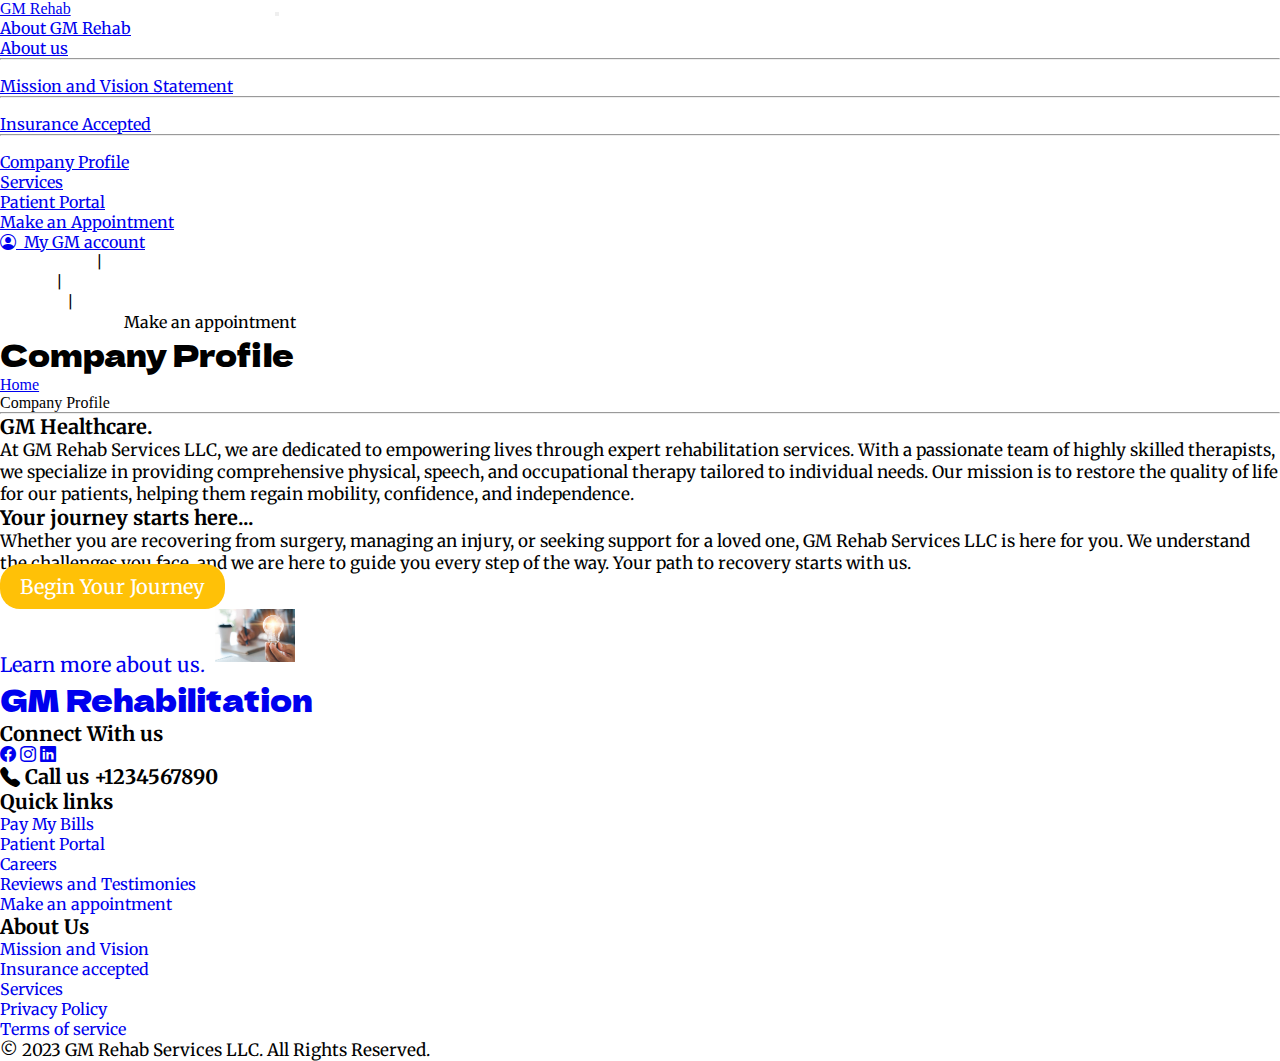
<file: profile.html>
<!doctype html>
<html lang="en">
  <head>
    <meta charset="utf-8">
    <meta name="viewport" content="width=device-width, initial-scale=1">
    <title>GM rehab</title>
    <link href="https://cdn.jsdelivr.net/npm/bootstrap@5.0.2/dist/css/bootstrap.min.css" rel="stylesheet" integrity="sha384-EVSTQN3/azprG1Anm3QDgpJLIm9Nao0Yz1ztcQTwFspd3yD65VohhpuuCOmLASjC" crossorigin="anonymous">
    <link rel="stylesheet" type="text/css" href="style.css">
    <link rel="stylesheet" href="https://cdn.jsdelivr.net/npm/bootstrap-icons@1.11.1/font/bootstrap-icons.css">
    <style >
      .form-label{
        font-family: 'Merriweather', serif;
      }
      .section-img{
    border-radius: 50%;
    height: 250px;
    width: 250px;
    object-fit: cover;
    float: center;
}
.cta{
  font-family: 'Merriweather', serif; 
  font-size: 20px;
  padding: 50px;
}
.footer-ul a{
text-decoration: none;
 font-family: 'Merriweather', serif; 
 transition: .3s;
}
.footer-ul li{
  list-style: none;
}
    </style>
  </head>
  <body class="bg-light">
    <div class="container-fluid p-0 m-0 text-center">
    <nav class="navbar navbar-expand-lg navbar-light bg-primary bg-gradient">
  <div class="container-fluid p-0 m-0">
    <a class="navbar-brand text-light  p-2 " href="index.html">GM Rehab</a>
    <button class="navbar-toggler" type="button" data-bs-toggle="collapse" data-bs-target="#navbarScroll" aria-controls="navbarScroll" aria-expanded="false" aria-label="Toggle navigation">
      <span class="navbar-toggler-icon"></span>
    </button>
    <div class="collapse navbar-collapse" id="navbarScroll">
      <ul class="navbar-nav me-auto my-2 my-lg-3 navbar-nav-scroll" style="--bs-scroll-height: 100px;">
        <li class="nav-item dropdown mx-4">
          <a class="nav-link dropdown-toggle text-light" href="#" id="navbarScrollingDropdown" role="button" data-bs-toggle="dropdown" aria-expanded="false">
            About GM Rehab
          </a>
          <ul class="dropdown-menu" aria-labelledby="navbarScrollingDropdown">
            <li><a class="dropdown-item" href="about.html">About us</a></li>
            <li><hr class="dropdown-divider"></li>
            <li><a class="dropdown-item" href="mission.html">Mission and Vision Statement</a></li>
            <li><hr class="dropdown-divider"></li>
            <li><a class="dropdown-item" href="#">Insurance Accepted</a></li>
            <li><hr class="dropdown-divider"></li>
            <li><a class="dropdown-item" href="profile.html">Company Profile</a></li>
            
          </ul>
        </li>
         <li class="nav-item mx-4">
          <a class="nav-link text-light" href="services.html">
            Services
          </a>
        </li>
        <li class="nav-item mx-5">
          <a class="nav-link text-light " href="#" >Patient Portal</a>
        </li>
        <li class="nav-item mx-5">
          <a class="nav-link btn-appointment bg-warning shadow text-center" href="appointment.html" >Make an Appointment</a>
        </li>
        <li class="nav-item justify-content-end">
          <a class="nav-link text-light" href="#" ><i class="bi bi-person-circle text-warning" style="height: 18px;"></i>&nbsp; My GM account</a>
        </li>
      </ul>
    </div>
  </div>
</nav>
<div class="navbar-nav bg-secondary text-center">
  <ul class="list-inline text-light my-auto p-2">
    <li class="list-inline-item"><a href="#" >Community </a>|</li>
    <li class="list-inline-item"><a href="#" >Events </a>|</li>
    <li class="list-inline-item"><a href="services.html" >Services </a>|</li>
    <li class="list-inline-item"><a href="#" ><i class="bi bi-telephone-fill"></i>+1234567890 &nbsp;</a>Make an appointment</li>
  </ul>
</div>
<div class="container-fluid">
  <div class="d-flex justify-content-center mt-2">
    <!-- header -->
    <div class="header text-primary">Company Profile</div>
  </div>
  <nav aria-label="breadcrumb"class="">
  <ol class="breadcrumb">
    <li class="breadcrumb-item"><a href="index.html">Home</a></li>
    <li class="breadcrumb-item active" aria-current="page">Company Profile</li>
  </ol>
</nav>
  <hr>
  <!-- content -->
  <div class="container-fluid mt-3">
    <!-- content header -->
    <h3 class="section-header">GM Healthcare.</h3>
    <p class="section-text">At GM Rehab Services LLC, we are dedicated to empowering lives through expert rehabilitation services. With a passionate team of highly skilled therapists, we specialize in providing comprehensive physical, speech, and occupational therapy tailored to individual needs. Our mission is to restore the quality of life for our patients, helping them regain mobility, confidence, and independence.</p>

    <h3 class="section-header text-warning">Your journey starts here...</h3>
    <p class="section-text">Whether you are recovering from surgery, managing an injury, or seeking support for a loved one, GM Rehab Services LLC is here for you. We understand the challenges you face, and we are here to guide you every step of the way. Your path to recovery starts with us.</p>
    <div class="text-center mt-2 p-2">
  <a class="btn-explore shadow text-center" href="appointment.html" >Begin Your Journey</a>
</div>
  </div>
  <!-- learn more section -->
  <div class="container-fluid mt-4 mb-4">
    <div class="row d-flex justify-content-center mb-2 ">
      <div class="col-md-8 bg-secondary rounded-3 shadow">
        <a href="services.html" class="text-light sub-header" style="text-decoration: none;">Learn more about us.<img src="Assets/learn more.jpg" class="img-fluid" style="width: 100px; padding: 10px;"></a>
      </div>
         </div>
  </div>










<!-- footer -->
<div class="container-fluid footer bg-primary  bg-gradient w-100">
  <div class="row d-flex justify-content-center">
    <div class="col">
      <a class="header text-light  p-2 " href="index.html" style="text-decoration: none;">GM Rehabilitation </a>
       <h4 class="text-warning text-center sub-header mt-4">Connect With us</h4>
       <div class="d-flex justify-content-evenly mt-4">
        <a href="#"><i class="bi bi-facebook fs-2 text-warning"></i></a>
        <a href="#"><i class="bi bi-instagram fs-2 text-warning"></i></a>
        <a href="#"><i class="bi bi-linkedin fs-2 text-warning"></i></a>
       </div>
       <h4 class="text-warning text-center sub-header mt-4"><i class="bi bi-telephone-fill fs-2"></i> Call us +1234567890</h4>
    </div>
    <div class="col">
      <h4 class="text-warning text-center sub-header mt-4">Quick links</h4>
      <ul class="footer-ul">
        <li><a href="#" class="text-light nav-link">Pay My Bills</a></li>
         <li><a href="#"class="text-light nav-link">Patient Portal</a></li>
          <li><a href="#"class="text-light nav-link">Careers</a></li>
           <li><a href="#"class="text-light nav-link">Reviews and Testimonies</a></li>
            <li><a href="appointment.html"class="text-light nav-link">Make an appointment</a></li>
    </ul>
    </div>
    <div class="col">
      <h4 class="text-warning text-center sub-header mt-4">About Us</h4>
      <ul class="footer-ul">
        <li><a href="mission.html" class="text-light nav-link">Mission and Vision</a></li>
         <li><a href="#"class="text-light nav-link">Insurance accepted</a></li>
          <li><a href="services.html"class="text-light nav-link">Services</a></li>
           <li><a href="#"class="text-light nav-link">Privacy Policy</a></li>
            <li><a href="#"class="text-light nav-link">Terms of service</a></li>
    </ul>
    </div>
    <p class="section-text text-light">&copy; 2023 GM Rehab Services LLC. All Rights Reserved.</p>
  </div>
</div>
</div>
   <script src="https://cdn.jsdelivr.net/npm/bootstrap@5.0.2/dist/js/bootstrap.bundle.min.js" integrity="sha384-MrcW6ZMFYlzcLA8Nl+NtUVF0sA7MsXsP1UyJoMp4YLEuNSfAP+JcXn/tWtIaxVXM" crossorigin="anonymous"></script>
  </body>
</html>
</file>
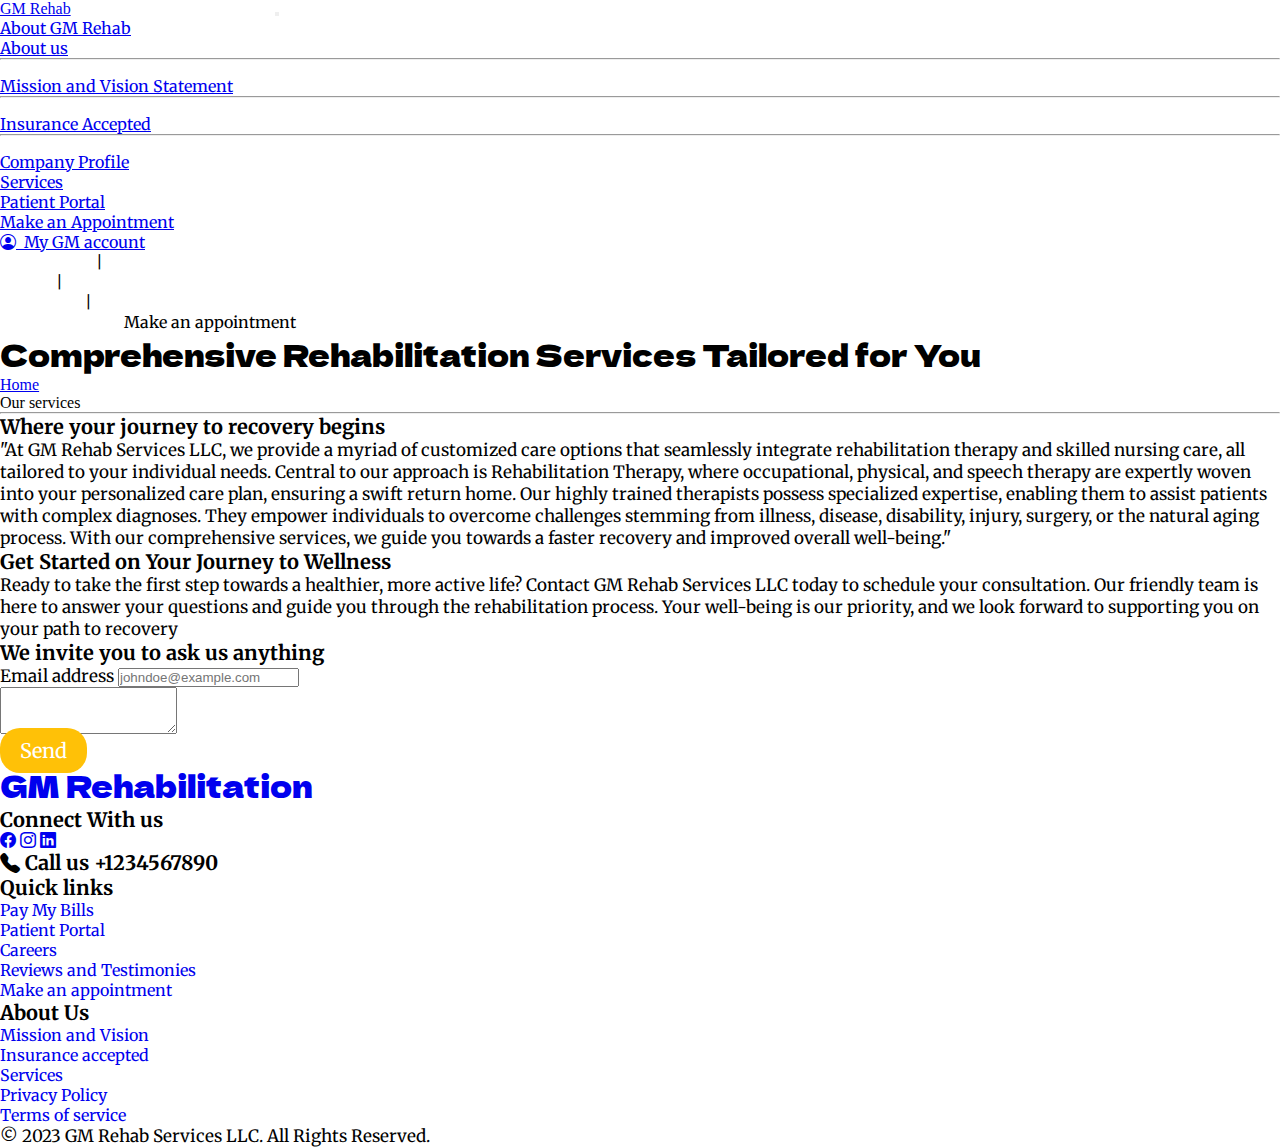
<file: services.html>
<!doctype html>
<html lang="en">
  <head>
    <meta charset="utf-8">
    <meta name="viewport" content="width=device-width, initial-scale=1">
    <title>GM rehab</title>
    <link href="https://cdn.jsdelivr.net/npm/bootstrap@5.0.2/dist/css/bootstrap.min.css" rel="stylesheet" integrity="sha384-EVSTQN3/azprG1Anm3QDgpJLIm9Nao0Yz1ztcQTwFspd3yD65VohhpuuCOmLASjC" crossorigin="anonymous">
    <link rel="stylesheet" type="text/css" href="style.css">
    <link rel="stylesheet" href="https://cdn.jsdelivr.net/npm/bootstrap-icons@1.11.1/font/bootstrap-icons.css">
    <style >
      .form-label{
        font-family: 'Merriweather', serif;
      }
      .section-img{
    border-radius: 50%;
    height: 250px;
    width: 250px;
    object-fit: cover;
    float: center;
}
.cta{
  font-family: 'Merriweather', serif; 
  font-size: 20px;
  padding: 50px;
}
.footer-ul a{
text-decoration: none;
 font-family: 'Merriweather', serif; 
 transition: .3s;
}
.footer-ul li{
  list-style: none;
}
    </style>
  </head>
  <body class="bg-light">
    <div class="container-fluid p-0 m-0 text-center">
    <nav class="navbar navbar-expand-lg navbar-light bg-primary bg-gradient">
  <div class="container-fluid p-0 m-0">
    <a class="navbar-brand text-light  p-2 " href="index.html">GM Rehab</a>
    <button class="navbar-toggler" type="button" data-bs-toggle="collapse" data-bs-target="#navbarScroll" aria-controls="navbarScroll" aria-expanded="false" aria-label="Toggle navigation">
      <span class="navbar-toggler-icon"></span>
    </button>
    <div class="collapse navbar-collapse" id="navbarScroll">
      <ul class="navbar-nav me-auto my-2 my-lg-3 navbar-nav-scroll" style="--bs-scroll-height: 100px;">
        <li class="nav-item dropdown mx-4">
          <a class="nav-link dropdown-toggle text-light" href="#" id="navbarScrollingDropdown" role="button" data-bs-toggle="dropdown" aria-expanded="false">
            About GM Rehab
          </a>
          <ul class="dropdown-menu" aria-labelledby="navbarScrollingDropdown">
            <li><a class="dropdown-item" href="about.html">About us</a></li>
            <li><hr class="dropdown-divider"></li>
            <li><a class="dropdown-item" href="mission.html">Mission and Vision Statement</a></li>
            <li><hr class="dropdown-divider"></li>
            <li><a class="dropdown-item" href="#">Insurance Accepted</a></li>
            <li><hr class="dropdown-divider"></li>
            <li><a class="dropdown-item" href="profile.html">Company Profile</a></li>
            
          </ul>
        </li>
        <li class="nav-item mx-4">
          <a class="nav-link text-light" href="services.html">
            Services
          </a>
        </li>
        <li class="nav-item mx-5">
          <a class="nav-link text-light " href="#" >Patient Portal</a>
        </li>
        <li class="nav-item mx-5">
          <a class="nav-link btn-appointment bg-warning shadow text-center" href="appointment.html" >Make an Appointment</a>
        </li>
        <li class="nav-item justify-content-end">
          <a class="nav-link text-light" href="#" ><i class="bi bi-person-circle text-warning" style="height: 18px;"></i>&nbsp; My GM account</a>
        </li>
      </ul>
    </div>
  </div>
</nav>
<div class="navbar-nav bg-secondary text-center">
  <ul class="list-inline text-light my-auto p-2">
    <li class="list-inline-item"><a href="#" >Community </a>|</li>
    <li class="list-inline-item"><a href="#" >Events </a>|</li>
    <li class="list-inline-item"><a href="#" >Contact us </a>|</li>
    <li class="list-inline-item"><a href="appointment.html" ><i class="bi bi-telephone-fill"></i>+1234567890 &nbsp;</a>Make an appointment</li>
  </ul>
</div>
<div class="container-fluid">
  <div class="d-flex justify-content-center mt-2">
    <!-- header -->
    <div class="header text-primary">Comprehensive Rehabilitation Services Tailored for You</div>
  </div>
  <nav aria-label="breadcrumb"class="">
  <ol class="breadcrumb">
    <li class="breadcrumb-item"><a href="index.html">Home</a></li>
    <li class="breadcrumb-item active" aria-current="page">Our services</li>
  </ol>
</nav>
  <hr>
 
  <!-- content -->
  <div class="container-fluid d-flex justify-content-center mt-4 p-2">
    <div class="row p-2">
    <!-- header -->
    <div class="text-center">
      <h3 class="section-header text-warning">Where your journey to recovery begins</h3>
      <p class="section-text">"At GM Rehab Services LLC, we provide a myriad of customized care options that seamlessly integrate rehabilitation therapy and skilled nursing care, all tailored to your individual needs. Central to our approach is Rehabilitation Therapy, where occupational, physical, and speech therapy are expertly woven into your personalized care plan, ensuring a swift return home. Our highly trained therapists possess specialized expertise, enabling them to assist patients with complex diagnoses. They empower individuals to overcome challenges stemming from illness, disease, disability, injury, surgery, or the natural aging process. With our comprehensive services, we guide you towards a faster recovery and improved overall well-being."</p>

      <h3 class="section-header text-warning">Get Started on Your Journey to Wellness</h3>
      <p class="section-text">Ready to take the first step towards a healthier, more active life? Contact GM Rehab Services LLC today to schedule your consultation. Our friendly team is here to answer your questions and guide you through the rehabilitation process. Your well-being is our priority, and we look forward to supporting you on your path to recovery</p>
    </div>
</div>
</div>
  <!-- learn more section -->
  <div class="container-fluid mt-4 mb-4">
    <div class="row d-flex justify-content-center mb-2 ">
      <div class="col-md-8 bg-secondary bg-gradient rounded-3 shadow p-2">
        <h3 class="section-header text-warning">We invite you to ask us anything</h3>
       <div class="mb-3">
  <label for="exampleFormControlInput1" class="form-label section-text text-light">Email address</label>
  <input type="email" class="form-control" id="exampleFormControlInput1" placeholder="johndoe@example.com">
</div>
<div class="mb-3">
  <label for="exampleFormControlTextarea1" class="form-label"></label>
  <textarea class="form-control" id="exampleFormControlTextarea1" rows="3"></textarea>
</div>
<div class="text-center mb-3">
  <a href=""class="btn-explore">Send</a>
</div>
      </div>
         </div>
  </div>
<!-- footer -->
<div class="container-fluid footer bg-primary  bg-gradient w-100">
  <div class="row d-flex justify-content-center">
    <div class="col">
      <a class="header text-light  p-2 " href="index.html" style="text-decoration: none;">GM Rehabilitation </a>
       <h4 class="text-warning text-center sub-header mt-4">Connect With us</h4>
       <div class="d-flex justify-content-evenly mt-4">
        <a href="#"><i class="bi bi-facebook fs-2 text-warning"></i></a>
        <a href="#"><i class="bi bi-instagram fs-2 text-warning"></i></a>
        <a href="#"><i class="bi bi-linkedin fs-2 text-warning"></i></a>
       </div>
       <h4 class="text-warning text-center sub-header mt-4"><i class="bi bi-telephone-fill fs-2"></i> Call us +1234567890</h4>
    </div>
    <div class="col">
      <h4 class="text-warning text-center sub-header mt-4">Quick links</h4>
      <ul class="footer-ul">
        <li><a href="#" class="text-light nav-link">Pay My Bills</a></li>
         <li><a href="#"class="text-light nav-link">Patient Portal</a></li>
          <li><a href="#"class="text-light nav-link">Careers</a></li>
           <li><a href="#"class="text-light nav-link">Reviews and Testimonies</a></li>
            <li><a href="appointment.html"class="text-light nav-link">Make an appointment</a></li>
    </ul>
    </div>
    <div class="col">
      <h4 class="text-warning text-center sub-header mt-4">About Us</h4>
      <ul class="footer-ul">
        <li><a href="mission.html" class="text-light nav-link">Mission and Vision</a></li>
         <li><a href="#"class="text-light nav-link">Insurance accepted</a></li>
          <li><a href="services.html"class="text-light nav-link">Services</a></li>
           <li><a href="#"class="text-light nav-link">Privacy Policy</a></li>
            <li><a href="#"class="text-light nav-link">Terms of service</a></li>
    </ul>
    </div>
    <p class="section-text text-light">&copy; 2023 GM Rehab Services LLC. All Rights Reserved.</p>
  </div>
</div>
</div>
   <script src="https://cdn.jsdelivr.net/npm/bootstrap@5.0.2/dist/js/bootstrap.bundle.min.js" integrity="sha384-MrcW6ZMFYlzcLA8Nl+NtUVF0sA7MsXsP1UyJoMp4YLEuNSfAP+JcXn/tWtIaxVXM" crossorigin="anonymous"></script>
  </body>
</html>
</file>
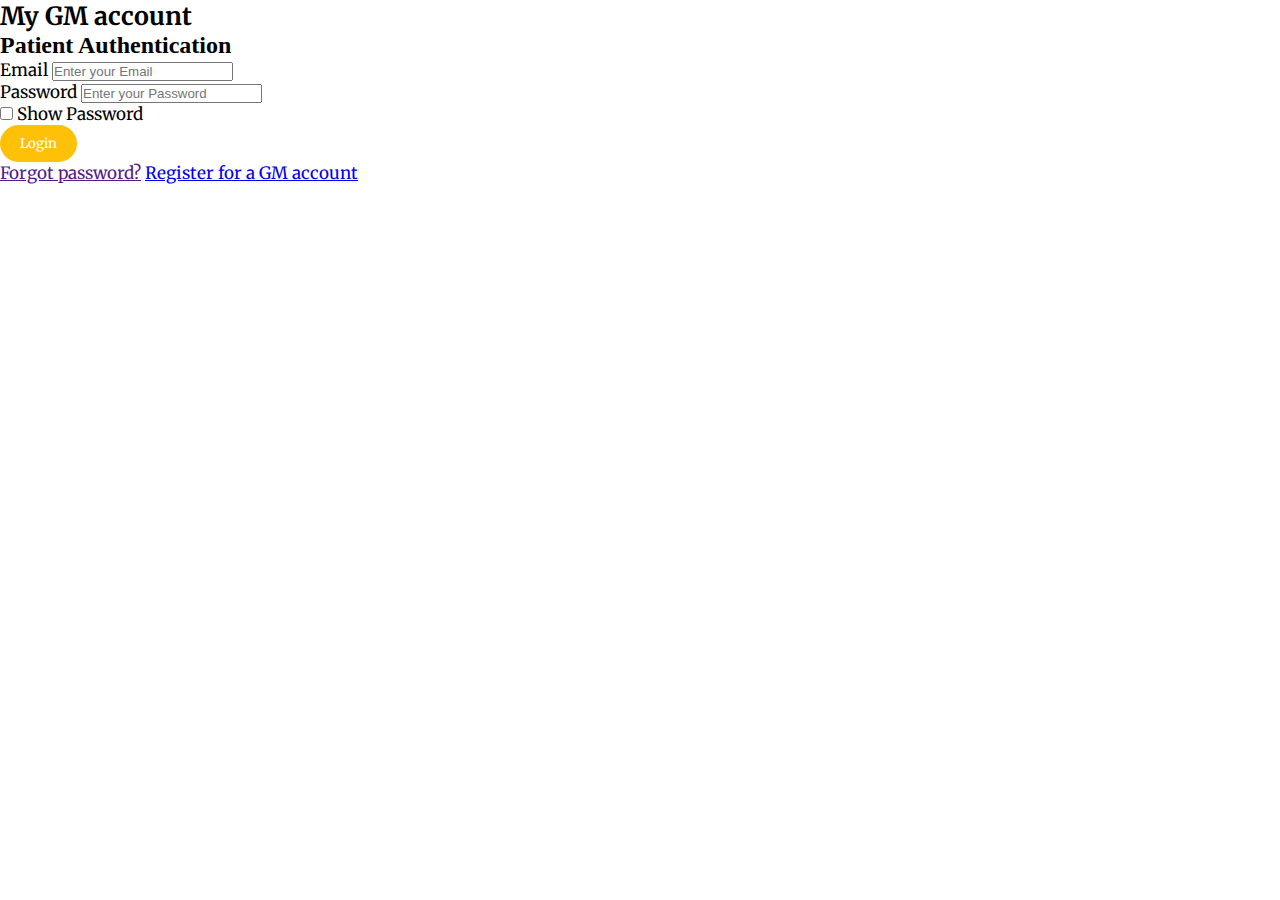
<file: Patient Portal/auth.html>
<!doctype html>
<html lang="en">
  <head>
    <!-- Required meta tags -->
    <meta charset="utf-8">
    <meta name="viewport" content="width=device-width, initial-scale=1">

    <!-- Bootstrap CSS -->
    <link href="https://cdn.jsdelivr.net/npm/bootstrap@5.0.2/dist/css/bootstrap.min.css" rel="stylesheet" integrity="sha384-EVSTQN3/azprG1Anm3QDgpJLIm9Nao0Yz1ztcQTwFspd3yD65VohhpuuCOmLASjC" crossorigin="anonymous">
    <link rel="stylesheet" type="text/css" href="portal.css">
    <title>Auth</title>
  </head>
  <body class="bg-primary">
      <div class="container-fluid">
    <div class="text-center logo mt-5" >
      <h1 class="section-header text-light fs-3">My <span class="text-warning">GM</span> account</h1>
      <h2 class="text-light">Patient Authentication</h2>
    </div>
        <div class="row d-flex align-items-center justify-content-center m-2 mt-5">
            <div class="col-md-10 col-xl-4 mt-2 p-2">
                <form action="" method="post" >
                    <!-- username field -->
                <div class="form-outline mb-3">
                    <label for="email" class="form-label text-light section-text">Email</label>
                    <input type="email" id="email" class="form-control" placeholder="Enter your Email" required="required" autocomplete="off" name="user_useremail" />
                </div>
                <!-- Password field -->
                <div class="form-outline mb-3">
                    <label for="Password" class="form-label text-light section-text">Password</label>
                    <input type="password" id="Password" class="form-control" placeholder="Enter your Password" autocomplete="off" required="required" name="user_password" />
                </div>
                <div class="mb-3 form-check">
                      <input type="checkbox" class="form-check-input" id="exampleCheck1">
                      <label class="form-check-label text-light section-text" for="exampleCheck1">Show Password</label>
                  </div>
                <!-- Login button -->
                <div class="mt-4 pt-2 text-center">
                    <input type="submit" value="Login" class="btn-login px-4 py-2 shadow" name="user_login"></div>
                </form>
                <!-- forgot password link -->
                <div class="text-center mt-2">
                  <a href="" class="nav-link section-text text-warning">Forgot password?</a>
                  <a href="register.html" class="nav-link section-text text-warning">Register for a GM account</a>
                </div>
            </div>
        </div>
    </div>
   

    <!-- Optional JavaScript; choose one of the two! -->

    <!-- Option 1: Bootstrap Bundle with Popper -->
    <script src="https://cdn.jsdelivr.net/npm/bootstrap@5.0.2/dist/js/bootstrap.bundle.min.js" integrity="sha384-MrcW6ZMFYlzcLA8Nl+NtUVF0sA7MsXsP1UyJoMp4YLEuNSfAP+JcXn/tWtIaxVXM" crossorigin="anonymous"></script>

    <!-- Option 2: Separate Popper and Bootstrap JS -->
    <!--
    <script src="https://cdn.jsdelivr.net/npm/@popperjs/core@2.9.2/dist/umd/popper.min.js" integrity="sha384-IQsoLXl5PILFhosVNubq5LC7Qb9DXgDA9i+tQ8Zj3iwWAwPtgFTxbJ8NT4GN1R8p" crossorigin="anonymous"></script>
    <script src="https://cdn.jsdelivr.net/npm/bootstrap@5.0.2/dist/js/bootstrap.min.js" integrity="sha384-cVKIPhGWiC2Al4u+LWgxfKTRIcfu0JTxR+EQDz/bgldoEyl4H0zUF0QKbrJ0EcQF" crossorigin="anonymous"></script>
    -->
  </body>
</html>
</file>
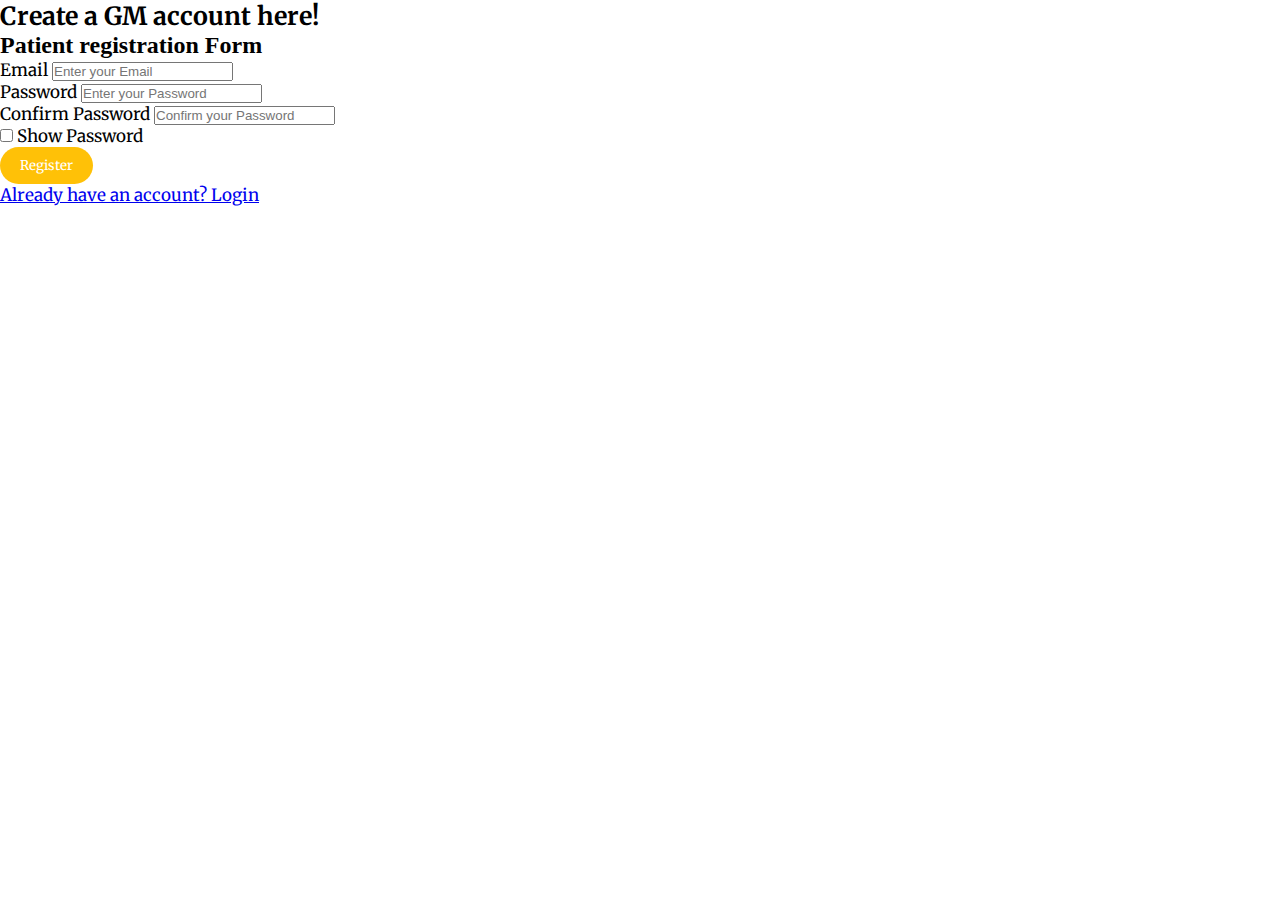
<file: Patient Portal/register.html>
<!doctype html>
<html lang="en">
  <head>
    <!-- Required meta tags -->
    <meta charset="utf-8">
    <meta name="viewport" content="width=device-width, initial-scale=1">

    <!-- Bootstrap CSS -->
    <link href="https://cdn.jsdelivr.net/npm/bootstrap@5.0.2/dist/css/bootstrap.min.css" rel="stylesheet" integrity="sha384-EVSTQN3/azprG1Anm3QDgpJLIm9Nao0Yz1ztcQTwFspd3yD65VohhpuuCOmLASjC" crossorigin="anonymous">
    <link rel="stylesheet" type="text/css" href="portal.css">
    <title>Auth</title>
  </head>
  <body class="bg-primary">
      <div class="container-fluid">
    <div class="text-center logo mt-5" >
      <h1 class="section-header text-light fs-3">Create a <span class="text-warning">GM</span> account here!</h1>
      <h2 class="text-light">Patient registration Form</h2>
    </div>
        <div class="row d-flex align-items-center justify-content-center m-2 mt-5">
            <div class="col-md-10 col-xl-4 mt-2 p-2">
                <form action="" method="post" >
                    <!-- username field -->
                <div class="form-outline mb-3">
                    <label for="email" class="form-label text-light section-text">Email</label>
                    <input type="email" id="email" class="form-control" placeholder="Enter your Email" required="required" autocomplete="off" name="user_useremail" />
                </div>
                <!-- Password field -->
                <div class="form-outline mb-3">
                    <label for="Password" class="form-label text-light section-text">Password</label>
                    <input type="password" id="Password" class="form-control" placeholder="Enter your Password" autocomplete="off" required="required" name="user_password" />
                </div>
                <!-- confirm Password field -->
                <div class="form-outline mb-3">
                    <label for="cPassword" class="form-label text-light section-text">Confirm Password</label>
                    <input type="password" id="cPassword" class="form-control" placeholder="Confirm your Password" autocomplete="off" required="required" name="c_user_password" />
                </div>
                <div class="mb-3 form-check">
                      <input type="checkbox" class="form-check-input" id="exampleCheck1">
                      <label class="form-check-label text-light section-text" for="exampleCheck1">Show Password</label>
                  </div>
                <!-- Login button -->
                <div class="mt-4 pt-2 text-center">
                    <input type="submit" value="Register" class="btn-login px-4 py-2 shadow" name="user_register"></div>
                </form>
                <!-- forgot password link -->
                <div class="text-center mt-2">
                  <a href="auth.html" class="nav-link section-text text-warning">Already have an account? Login</a>
                </div>
            </div>
        </div>
    </div>
   

    <!-- Optional JavaScript; choose one of the two! -->

    <!-- Option 1: Bootstrap Bundle with Popper -->
    <script src="https://cdn.jsdelivr.net/npm/bootstrap@5.0.2/dist/js/bootstrap.bundle.min.js" integrity="sha384-MrcW6ZMFYlzcLA8Nl+NtUVF0sA7MsXsP1UyJoMp4YLEuNSfAP+JcXn/tWtIaxVXM" crossorigin="anonymous"></script>

    <!-- Option 2: Separate Popper and Bootstrap JS -->
    <!--
    <script src="https://cdn.jsdelivr.net/npm/@popperjs/core@2.9.2/dist/umd/popper.min.js" integrity="sha384-IQsoLXl5PILFhosVNubq5LC7Qb9DXgDA9i+tQ8Zj3iwWAwPtgFTxbJ8NT4GN1R8p" crossorigin="anonymous"></script>
    <script src="https://cdn.jsdelivr.net/npm/bootstrap@5.0.2/dist/js/bootstrap.min.js" integrity="sha384-cVKIPhGWiC2Al4u+LWgxfKTRIcfu0JTxR+EQDz/bgldoEyl4H0zUF0QKbrJ0EcQF" crossorigin="anonymous"></script>
    -->
  </body>
</html>
</file>
<file: style.css>
@import url('https://fonts.googleapis.com/css2?family=Merriweather&family=Playfair+Display&display=swap');
@import url('https://fonts.googleapis.com/css2?family=Dela+Gothic+One&display=swap');
*{
    margin: 0;
    padding: 0;
    box-sizing: border-box;
   
}
.btn-appointment{
    border-radius: 30px;
    transition: .3s;
}
.btn-appointment a:hover{
    background-color: white;
    color: black;
    
}
.nav-link{
    font-family: 'Merriweather', serif;
}
.nav-link:hover{
    color: #ffc107;
}
.dropdown-item{
  font-family: 'Merriweather', serif;  
}
.navbar-brand{
    margin-right: 200px;

}
.list-inline-item{
  font-family: 'Merriweather', serif;   
}
.list-inline-item a{
    text-decoration: none;
    color: white;
}
.list-inline-item a:hover{
    color: #ffc107;
}
.hero-image{
    border-radius: 20px;
    object-fit: cover;
    margin: 0;
    padding: 0;
}
.header{
    font-family: 'Dela Gothic One', cursive;
    font-size: 30px;
}
.hero-text{
   font-family: 'Merriweather', serif;  
   line-height: 40px; 
}
.btn-explore{
    background-color: #ffc107;
    color: white;
    padding: 10px 20px;
    border-radius: 20px;
     text-decoration: none;
     transition: .3s;
     font-family: 'Merriweather', serif; 
     font-size: 20px;
}
.btn-explore:hover{
background-color: #f2d068;
}
.card{
    width: 20rem;
    border: 2px solid #ffc107;
    border-radius: 20px;
}
.card-img-top{
    object-fit: cover;
    margin: 0;
    padding: 0;
    background-position: center;
    border-radius: 30px;

}
.card-title{
    font-family: 'Merriweather', serif;
    font-weight: bold;
    font-size: 25px;
}
.card-text{
     font-family: 'Merriweather', serif;
     font-size: 17px;
}
.sub-header{
    font-family: 'Merriweather', serif;
     font-size: 20px; 
}
.section-img{
    border-radius: 50%;
}
.section-text{
    ;
    font-family: 'Merriweather', serif;
     font-size: 17px;
}
.section-header{
    font-family: 'Merriweather', serif;
   font-size: 20px; 
   
}
.cta{
   
}
.btn-appointment2{
    background-color: #ffc107;
    color: white;
    padding: 10px 20px;
    border-radius: 20px;
     text-decoration: none;
     transition: .3s;
     font-family: 'Merriweather', serif; 
     font-size: 20px;
}
.footer-ul a{
text-decoration: none;
}
.footer{
   
}
</file>
<file: Patient Portal/portal.css>
@import url('https://fonts.googleapis.com/css2?family=Merriweather&family=Playfair+Display&display=swap');
@import url('https://fonts.googleapis.com/css2?family=Dela+Gothic+One&display=swap');
*{
    margin: 0;
    padding: 0;
    box-sizing: border-box;
   
}
.btn-login{
        padding: 10px 20px;
        background-color: #ffc107;
        border-radius: 30px;
        color: white;
        font-family: 'Merriweather', serif;
        border: none;
      }
.section-header{
    font-family: 'Merriweather', serif;
   font-size: 25px; 
   
}
.section-text{
    font-family: 'Merriweather', serif;
     font-size: 17px;
}
</file>
